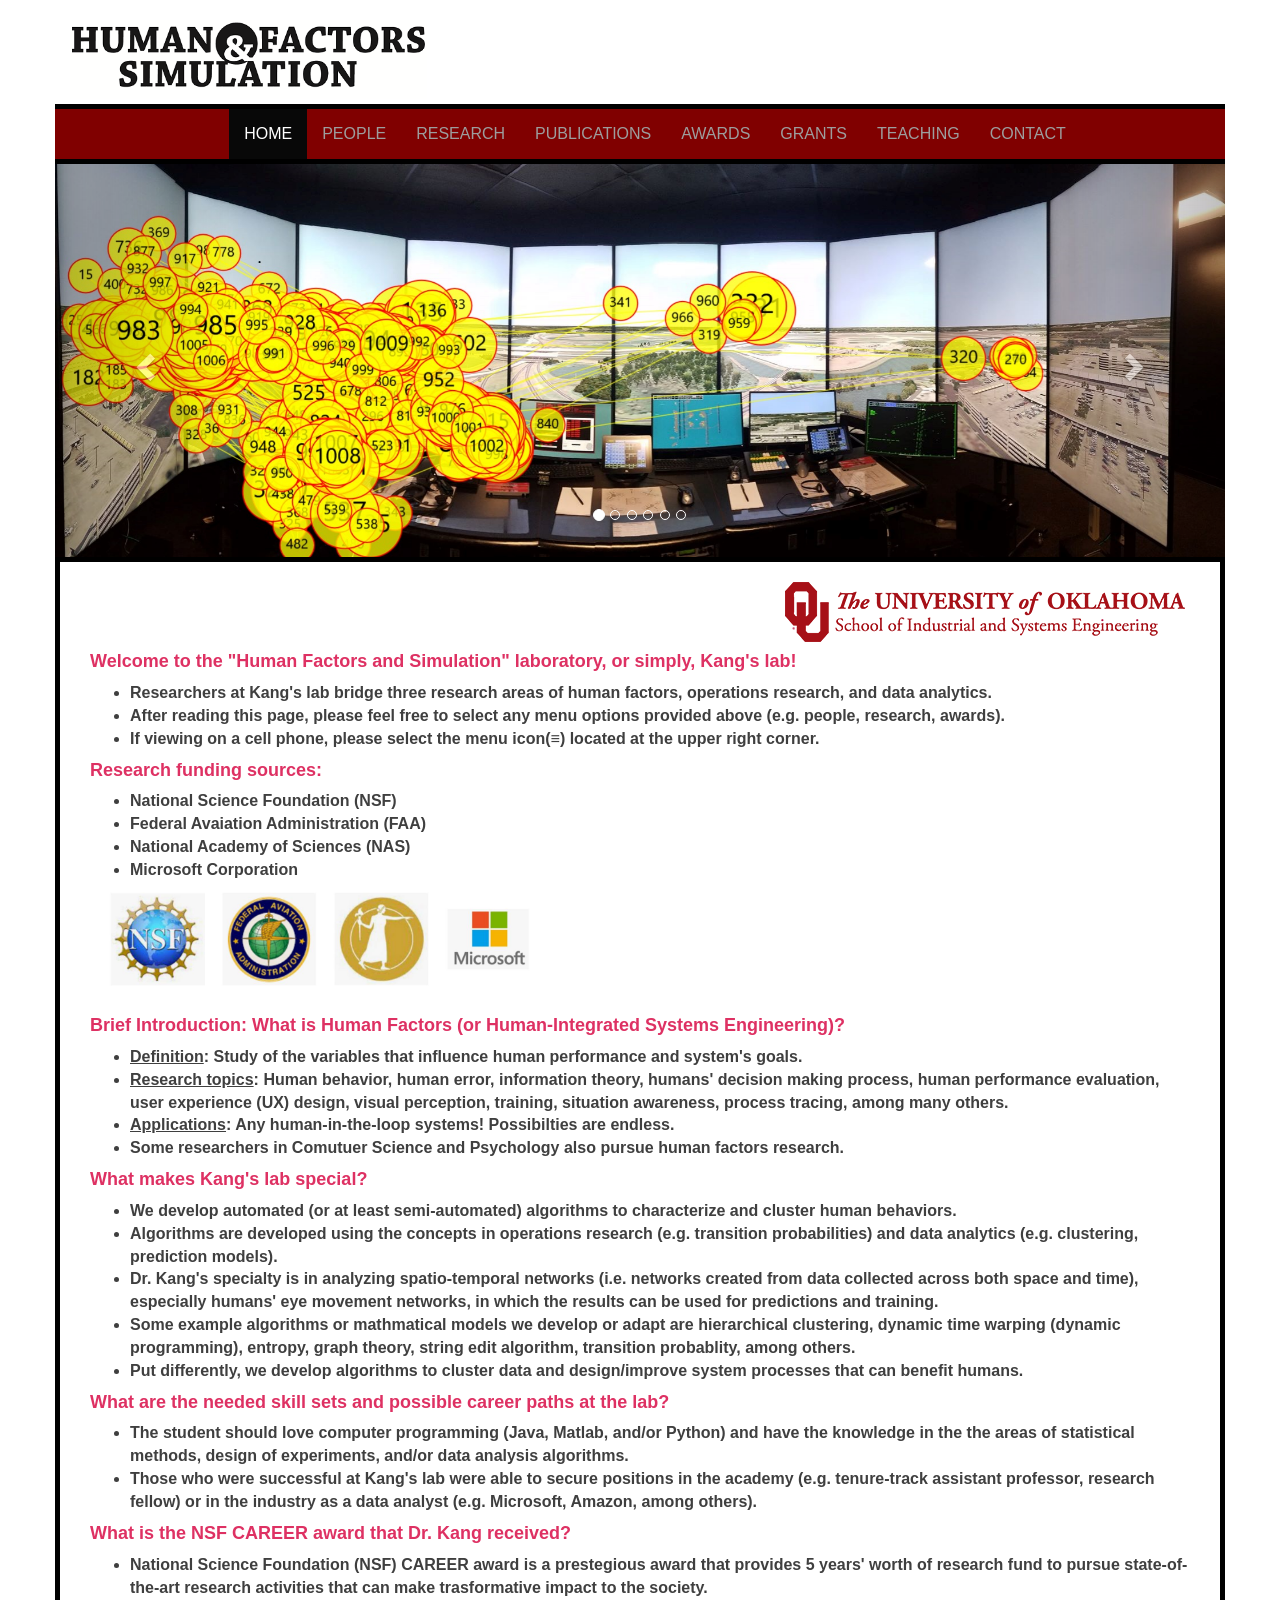
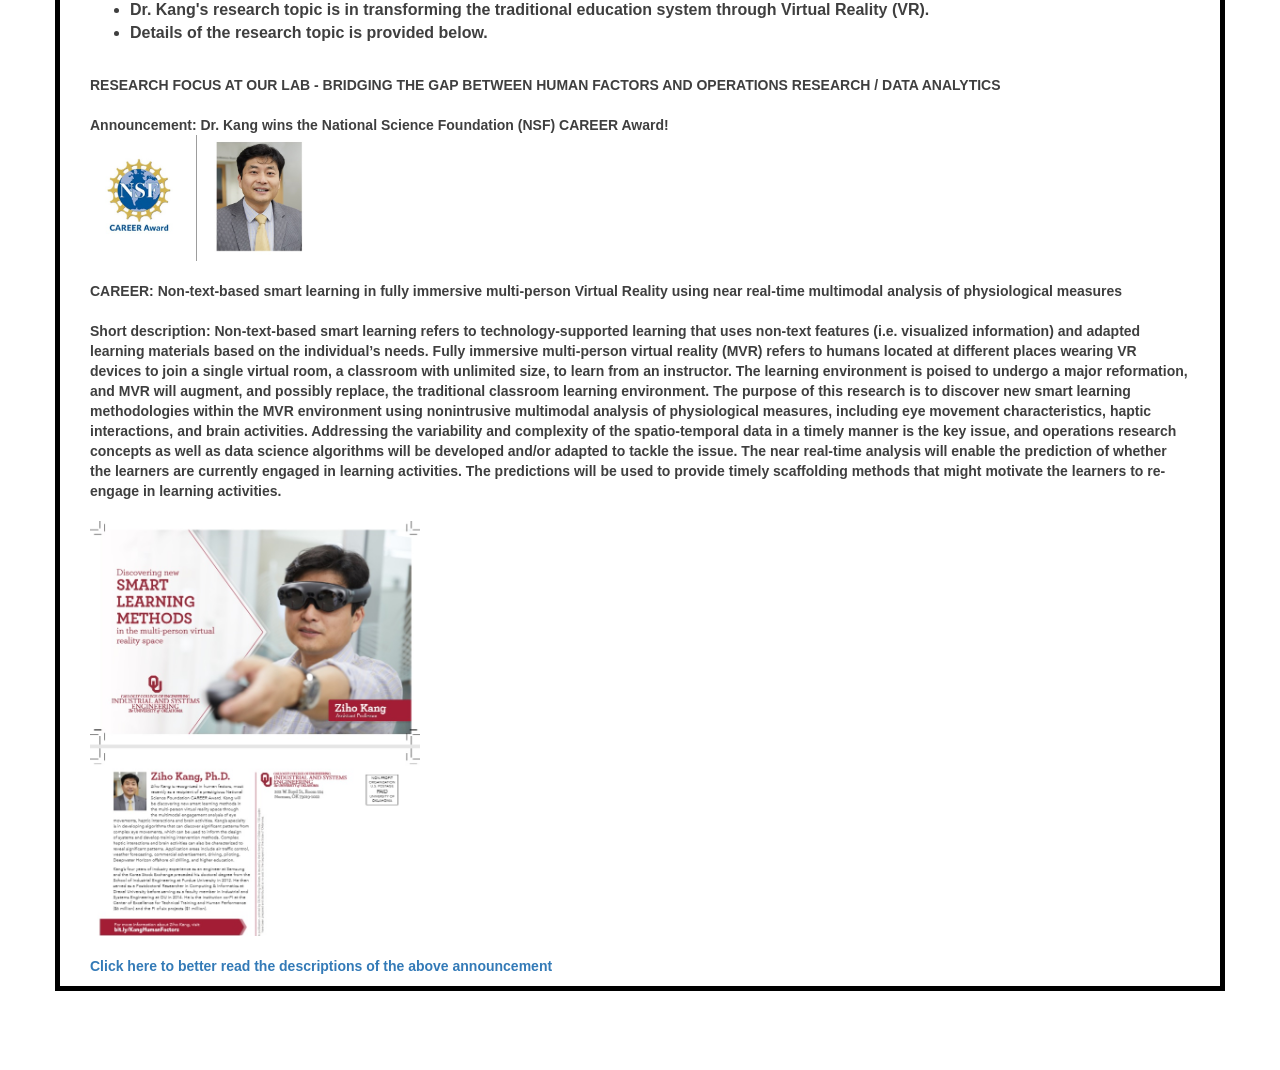
<file: index.html>
<!--  Human Factors and Simulation Lab
      Dr. Kang
      University of Oklahoma
      -->



<!DOCTYPE html>
<html lang="en">


  <head>
    <meta charset="utf-8">
    <meta http-equiv="cache-control" content="no-cache, must-revalidate, post-check=0, pre-check=0">
    <meta http-equiv="expires" content="Sat, 31 Oct 2023 00:00:00 GMT">
    <meta http-equiv="pragma" content="no-cache">
    <meta http-equiv="X-UA-Compatible" content="IE=edge">
    
    <meta name="viewport" content="width=device-width, initial-scale=1">
    <!-- <meta http-equiv="refresh" content="20"> -->
    <!-- The above 3 meta tags *must* come first in the head; any other head content must come *after* these tags -->
    <link rel="shortcut icon" href="images/ou_icon.gif"/>
    <title>Ziho Kang | Human Factors and Simulation Laboratory</title>

    <!-- Bootstrap -->
    <link href="css/bootstrap.min.css" rel="stylesheet">
    <link href="custom_css.css" rel="stylesheet">

  </head>
  

  <body>
  	<!-- Primary Body Container -->
    <div class="container">

    	<!-- Title -->
    	<div id="title" class="row">
    		<div  class="col-md-12">
	    								
					<img src="images/title.png" width="50%" height="50%" class="img-responsive">
					
    		</div>
    	</div> <!-- End Title -->

    	<!-- Nav Bar -->
    	<div class="row">
    		<nav class="navbar navbar-inverse">
		        <div id="nav_container" class="container-fluid">

		        	<div class="navbar-header">
				      <button type="button" class="navbar-toggle" data-toggle="collapse" data-target=".navbar-collapse">
				        <span class="icon-bar"></span>
				        <span class="icon-bar"></span>
				        <span class="icon-bar"></span> 
				      </button>
				    </div>

		            <div id="nav_bar" class="collapse navbar-collapse" aria-expanded="false" style="height: 1px;">
		              <ul id="tabs" class="nav navbar-nav nav-center">
		                <li class="active"><a href="home.html">HOME</a></li>
		                <li><a href="people.html">PEOPLE</a></li>
		                <li><a href="research.html">RESEARCH</a></li>
		                <li><a href="publications.html">PUBLICATIONS</a></li>
		                <li><a href="awards.html">AWARDS</a></li>
		                <li><a href="grants.html">GRANTS</a></li>
		                <li><a href="teaching.html">TEACHING</a></li>
		                <li><a href="contact.html">CONTACT</a></li>
		              </ul>
		            </div>
		        </div> 
	        </nav> 
    	</div> <!-- End Nav Bar -->
    	
    	<!-- Carousel -->
    	<div id="carousel_container" class="row">
    		<div id="carousel-example-generic" class="carousel slide" data-ride="carousel">
			  
			  <!-- Indicators -->
			  <!-- Buttons for carousel -->
			  <ol class="carousel-indicators">
			    <li data-target="#carousel-example-generic" data-slide-to="0" class="active"></li>
			    <li data-target="#carousel-example-generic" data-slide-to="1"></li>
			    <li data-target="#carousel-example-generic" data-slide-to="2"></li>
			    <li data-target="#carousel-example-generic" data-slide-to="3"></li>
				<li data-target="#carousel-example-generic" data-slide-to="4"></li>
			    <li data-target="#carousel-example-generic" data-slide-to="5"></li>
			  </ol>

			  <!-- Images in carousel -->
			  <!-- Wrapper for slides -->
			  <div class="carousel-inner" role="listbox">

			    <div class="item active">
			      <img src="images/home/carousel/scanpathtower.jpg" class="img">
			      <div class="carousel-caption">
			       <!-- Text for image -->
			      </div>
			    </div>				
				
				<div class="item">
			      <img src="images/home/carousel/scanpath.jpg" class="img">
			      <div class="carousel-caption">
			       <!-- Text for image -->
			      </div>
			    </div>
								
				<div class="item">
			      <img src="images/home/carousel/carson.jpg" class="img">
			      <div class="carousel-caption">
			       <!-- Text for image -->
			      </div>
			    </div>

			    <div class="item">
			      <img src="images/home/carousel/kangHFES2015.jpg" class="img">
			      <div class="carousel-caption"> 
			        <!-- Text for image -->
			      </div>
			    </div>

			    <div class="item">
			      <img src="images/home/carousel/scanpath.jpg" class="img">
			      <div class="carousel-caption"> 
			        <!-- Text for image -->
			      </div>
			    </div>

			    <div class="item">
			      <img src="images/home/carousel/eye tracker.jpg" class="img">
			      <div class="carousel-caption"> 
			        <!-- Text for image -->
			      </div>
			    </div>
			  </div>

			  <!-- Controls -->
			  <a class="left carousel-control" href="#carousel-example-generic" role="button" data-slide="prev">
			    <span class="glyphicon glyphicon-chevron-left" aria-hidden="true"></span>
			    <span class="sr-only">Previous</span>
			  </a>
			  <a class="right carousel-control" href="#carousel-example-generic" role="button" data-slide="next">
			    <span class="glyphicon glyphicon-chevron-right" aria-hidden="true"></span>
			    <span class="sr-only">Next</span>
			  </a>
			</div>
    	</div> <!-- End Carousel -->


    	<!-- Home Body -->
    	<div id="home_body" class="row">
    		
    		<!-- Banner -->
	    	<div id="banner_container" class="row">
	    	
    			<div id="ou_logo" class="col-xs-5">
    				<img id="ou_logo_home" src="images/ou_logo.png" class="img-responsive">
    			</div>
    			
	    	</div> <!-- End Banner -->

	    	<!-- Home Text -->
	    	<div class="row-center">
	    		<div id="home_text" class="col-md-12">
		    		<p> 
		    		<b>
		    		 <h4 style="color: #DE3163 ">  Welcome to the "Human Factors and Simulation" laboratory, or simply, Kang's lab! </h4>
					</b>
					<ul><b>
						<li>Researchers at Kang's lab bridge three research areas of human factors, operations research, and data analytics.</li>
                        <li>After reading this page, please feel free to select any menu options provided above (e.g. people, research, awards).</li>
                        <li>If viewing on a cell phone, please select the menu icon(≡) located at the upper right corner.</li>
                   
                    </ul>
					
					<h4> 
					 </h4>
					
					
					<h4 style="color: #DE3163 "><b>Research funding sources: </b></h4>
					  <ul><b>
                        <li>National Science Foundation (NSF) </li>
                        <li>Federal Avaiation Administration (FAA)</li>
                        <li>National Academy of Sciences (NAS) </li>
                        <li>Microsoft Corporation</li></b>
                    </ul>
					<img src="images/Funding.jpg" width="40%" height="40%" class="img-responsive"><br>
					
					<!--
					<h4 style="color: #DE3163 "><b>Students who have been/are successful at Kang's lab are working as:</b> </h4>
					  <ul><b>
                        <li>Assistant Professor at Jazan University, Saudi Arabia</li>
                        <li>Postdoctoral Research Fellow at Univerity of Nottingham, United Kindom</li>
                        <li>Human Factors Researcher at Microsoft Corporation, Redmomd, California</li>
                        <li>Summer intern at Amazon.com, Inc. </li>
						<li>Data Analysts working at various locations such as Dallas, New York, among others.</li></b>
					</ul>
					-->				
					
					<h4 style="color: #DE3163 "><b>Brief Introduction: What is Human Factors (or Human-Integrated Systems Engineering)?</b></h4>
					  <ul><b>
                        <li><u>Definition</u>: Study of the variables that influence human performance and system's goals.   </li>
                        <li><u>Research topics</u>: Human behavior, human error, information theory, humans' decision making process,
							human performance evaluation, user experience (UX) design, visual perception, training, situation awareness, process tracing, among many others. </li>
                        <li><u>Applications</u>: Any human-in-the-loop systems! Possibilties are endless.  </li>
						<li>Some researchers in Comutuer Science and Psychology also pursue human factors research. 
					  </ul>
					
		    		<h4 style="color: #DE3163 "><b>What makes Kang's lab special?</b></h4>
					  <ul><b>
                        <li>We develop automated (or at least semi-automated) algorithms to characterize and cluster human behaviors.</li>
                        <li>Algorithms are developed using the concepts in operations research (e.g. transition probabilities) and data analytics (e.g. clustering, prediction models).</li>
                        <li>Dr. Kang's specialty is in analyzing spatio-temporal networks (i.e. networks created from data collected across both space and time), 
						    especially humans' eye movement networks, in which the results can be used for predictions and training.
						<li>Some example algorithms or mathmatical models we develop or adapt are hierarchical clustering, dynamic time warping (dynamic programming),
							entropy, graph theory, string edit algorithm, transition probablity, among others. </li>
					    <li>Put differently, we develop algorithms to cluster data and design/improve system processes that can benefit humans.</li>
					   </ul> 
					
					<h4 style="color: #DE3163 "><b>What are the needed skill sets and possible career paths at the lab?</b></h4>
					  <ul><b>
                        <li>The student should love computer programming (Java, Matlab, and/or Python) and have the knowledge in the 
						the areas of statistical methods, design of experiments, and/or data analysis algorithms.</li>
                        <li>Those who were successful at Kang's lab were able to secure positions in the academy (e.g. tenure-track assistant professor, research fellow)
						or in the industry as a data analyst (e.g. Microsoft, Amazon, among others).</li></b>
                    </ul>
										
					<h4 style="color: #DE3163 "><b>What is the NSF CAREER award that Dr. Kang received?</b></h4>
					  <ul><b>
                        <li>National Science Foundation (NSF) CAREER award is a prestegious award that provides 5 years' worth of research fund to 
							pursue state-of-the-art research activities that can make trasformative impact to the society.</li>
                        <li>Dr. Kang's research topic is in transforming the traditional education system through Virtual Reality (VR).</li>
                        <li>Details of the research topic is provided below. </li>
                    </ul>
									
					
					
					<br>
					RESEARCH FOCUS AT OUR LAB - BRIDGING THE GAP BETWEEN HUMAN FACTORS AND OPERATIONS RESEARCH / DATA ANALYTICS
					<br><br>
					
					<!--
		    		Research conducted in our lab is focused on developing algorithms and methodologies to analyze complex 
					
					Consider the following simple example. Assume that a doctor is distracted and makes a mistake by cutting off an artery during a routine surgery. 
					If we are able to anaylze the doctor's eye movement patterns or hand movement patterns in real-time, we might be able to predict such as accident before it happens. 
					In the above case, the varialbles that we are studing are the possible distractors along with the resulting characteristics of the eye movements or hand movements, human performance can be the successes or failures of surgeries, and the 
					hospital system's goal can be providing safe and therapeutic environments for all patients, staff, and doctors. 
							
					
					<br>
					
		    		My overarching goal is to develop automated algorithms that can investigate how humans 
					
					individual and/or collective decision making processes 
					
					to increase performance, inform the design of systems, and develop training intervention methods. 
					Our goal is obtained through developing pattern analysis algorithms to analyze physiological measures, such as eye movements, haptic interactions, and brain activities.
					
					<br><br> 
					Key words: Human factors, human-computer interaction, cognitive engineering, human-systems engineering, pattern analysis, UX research, human-centered design. 
					<br><br>
					-->

		    		<b> Announcement: Dr. Kang wins the National Science Foundation (NSF) CAREER Award! </b>
		
		    		<br>
					
					
					
					<img src="images/people/NSFZK.jpg" width="20%" height="30%" class="img-responsive"><br>
                    <b>
					CAREER: Non-text-based smart learning in fully immersive multi-person Virtual Reality using near real-time multimodal analysis of physiological measures
</b>
<BR><BR>
Short description:

Non-text-based smart learning refers to technology-supported learning that uses non-text features 
(i.e. visualized information) and adapted learning materials based on the individual’s needs. 
Fully immersive multi-person virtual reality (MVR) refers to humans located at different places 
wearing VR devices to join a single virtual room, a classroom with unlimited size, to learn from an instructor. 
The learning environment is poised to undergo a major reformation, and MVR will augment, and possibly replace, 
the traditional classroom learning environment. The purpose of this research is to discover new smart learning 
methodologies within the MVR environment using nonintrusive multimodal analysis of physiological measures, 
including eye movement characteristics, haptic interactions, and brain activities. Addressing the variability 
and complexity of the spatio-temporal data in a timely manner is the key issue, and operations research concepts as well as 
data science algorithms will be developed and/or adapted to tackle the issue. The near real-time analysis will enable the prediction of 
whether the learners are currently engaged in learning activities. The predictions 
will be used to provide timely scaffolding methods that might motivate the learners to re-engage in learning activities. 
					
					<BR><BR>
					
					
					
					
					<img src="images/people/Announcement.jpg" width="30%" height="40%" class="img-responsive"><br>
					<a href="images/people/zihokangpostcard.pdf">Click here to better read the descriptions of the above announcement</a>
                    <b>
					
                    
                    <br>
					
					
		    		</p>
		    	</div>



	    	</div> <!-- End Home Text -->
    	
    	</div> <!-- End Home Body -->

    	<!-- Bottom Space -->
        <div id="bottom_space" class="row">
            <p><br><br><br></p>
        </div> <!-- End Bottom Space -->

    </div>



    <!-- jQuery (necessary for Bootstrap's JavaScript plugins) -->
    <script src="https://ajax.googleapis.com/ajax/libs/jquery/1.11.3/jquery.min.js"></script>
    <!-- Include all compiled plugins (below), or include individual files as needed -->
    <script src="js/bootstrap.min.js"></script>

    

<!--
<script type="text/javascript">
   if(window.location.href.substr(-2) !== "?r") {
      window.location = window.location.href + "?r";
    }
</script>
-->

  </body>



</html>
</file>
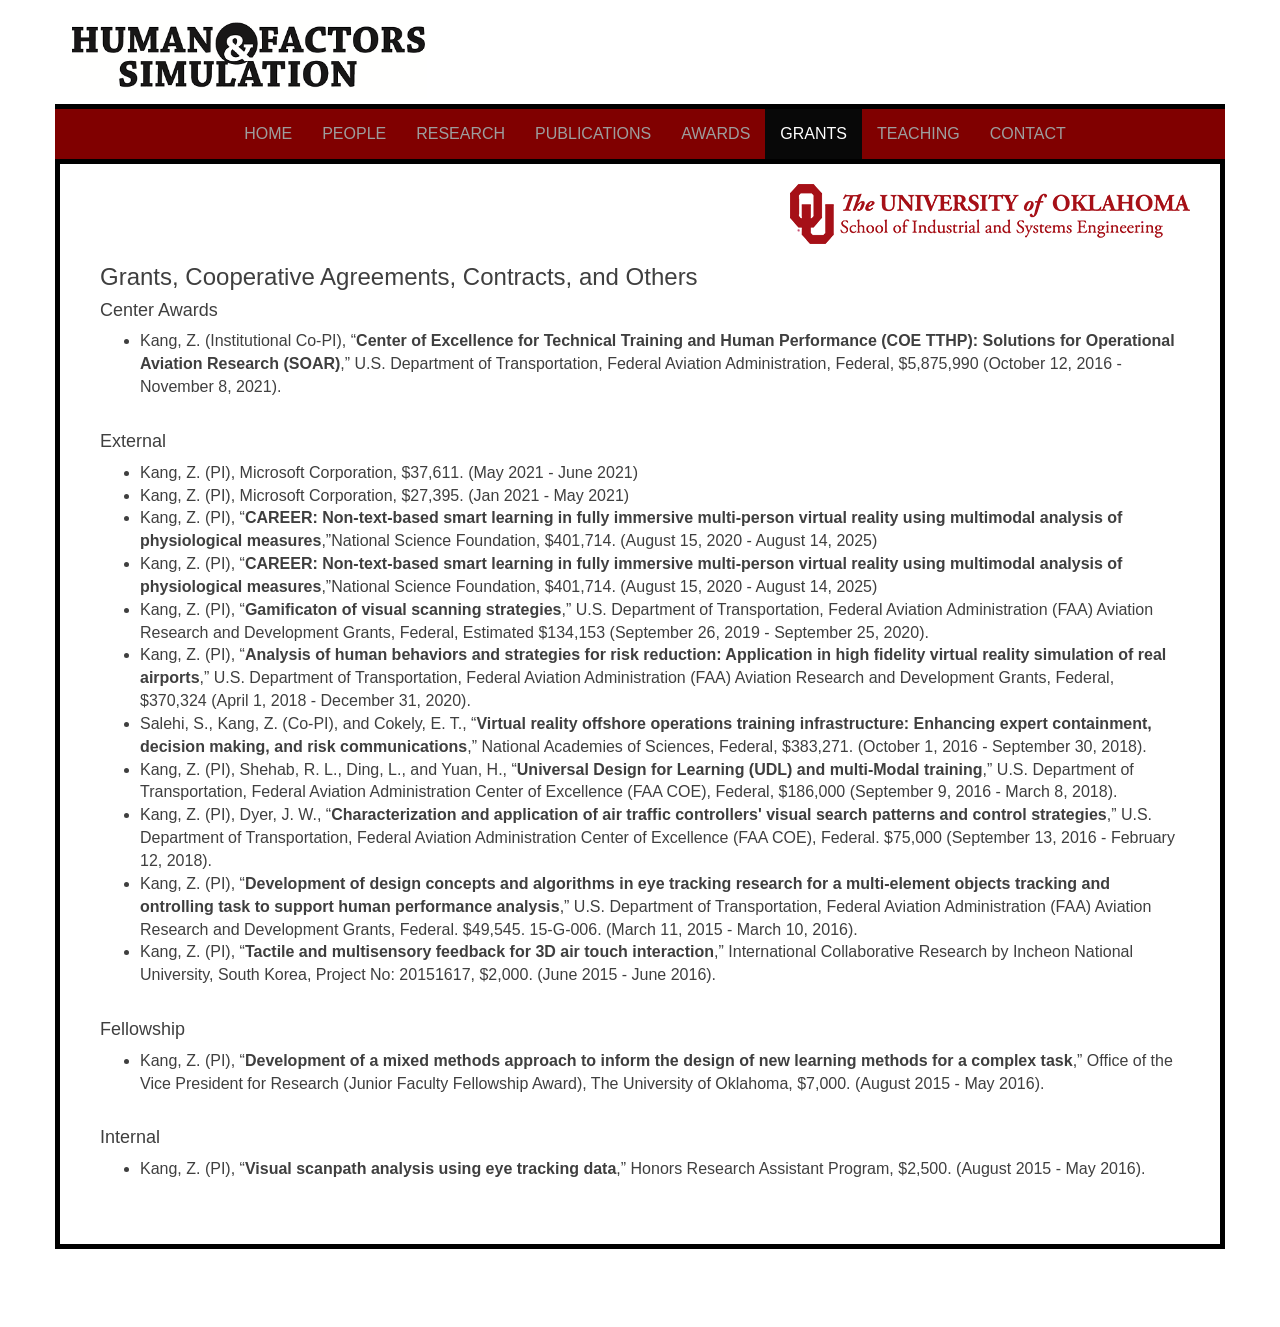
<file: grants.html>
<!--  Tab 4: Publications -->



<!DOCTYPE html>
<html lang="en">


  <head>
    <meta charset="utf-8">
    <meta http-equiv="cache-control" content="no-cache, must-revalidate, post-check=0, pre-check=0">
    <meta http-equiv="expires" content="Sat, 31 Oct 2023 00:00:00 GMT">
    <meta http-equiv="pragma" content="no-cache">
    <meta http-equiv="X-UA-Compatible" content="IE=edge">
    <meta name="viewport" content="width=device-width, initial-scale=1">
    <!-- The above 3 meta tags *must* come first in the head; any other head content must come *after* these tags -->
    <link rel="shortcut icon" href="images/ou_icon.gif"/>
    <title>Ziho Kang | Laboratory</title>

    <!-- Bootstrap -->
    <link href="css/bootstrap.min.css" rel="stylesheet">
    <link href="custom_css.css" rel="stylesheet">

    <!-- HTML5 shim and Respond.js for IE8 support of HTML5 elements and media queries -->
    <!-- WARNING: Respond.js doesn't work if you view the page via file:// -->
    <!--[if lt IE 9]>
      <script src="https://oss.maxcdn.com/html5shiv/3.7.2/html5shiv.min.js"></script>
      <script src="https://oss.maxcdn.com/respond/1.4.2/respond.min.js"></script>
    <![endif]-->
  </head>
  

  <body>
  	<!-- Primary Body Container -->
    <div class="container">


    	<!-- Title -->
        <div id="title" class="row">
            <div  class="col-md-12">
                
					<img src="images/title.png" width="50%" height="50%" class="img-responsive">
					
            </div>
        </div> <!-- End Title -->


        <!-- Nav Bar -->
        <div class="row">
            <nav class="navbar navbar-inverse">
                <div id="nav_container" class="container-fluid">

                    <div class="navbar-header">
                      <button type="button" class="navbar-toggle" data-toggle="collapse" data-target=".navbar-collapse">
                        <span class="icon-bar"></span>
                        <span class="icon-bar"></span>
                        <span class="icon-bar"></span> 
                      </button>
                    </div>

                    <div id="nav_bar" class="collapse navbar-collapse" aria-expanded="false" style="height: 1px;">
                      <ul id="tabs" class="nav navbar-nav nav-center">
                        <li><a href="home.html">HOME</a></li>
                        <li><a href="people.html">PEOPLE</a></li>
                        <li><a href="research.html">RESEARCH</a></li>
                        
                        <li><a href="publications.html">PUBLICATIONS</a></li>
                        <li><a href="awards.html">AWARDS</a></li>
                        <li class="active"><a href="grants.html">GRANTS</a></li>
                        
                        <li><a href="teaching.html">TEACHING</a></li>
                        <li><a href="contact.html">CONTACT</a></li>
                      </ul>
                    </div>
                </div> 
            </nav> 
        </div> <!-- End Nav Bar -->


    	<!-- Research Body -->
    	<div id="research_body" class="row">

            <!-- Banner -->
            <div id="banner_container" class="row">
                <div id="ou_logo" class="row">
                    <img src="images/ou_logo.png" class="img-responsive">
                </div>
            </div> <!-- End Banner -->

            <!-- Research Text -->
            <div id="research_text" class="col-md-12">
                <h3>Grants, Cooperative Agreements, Contracts, and Others</h3>
                


                 <h4>Center Awards</h4>
                <ul>

                    <li>Kang, Z. (Institutional Co-PI), “<b>Center of Excellence for Technical Training and
                    Human Performance (COE TTHP): Solutions for Operational Aviation Research (SOAR)</b>,” U.S. Department of Transportation, Federal Aviation Administration, Federal, $5,875,990 (October 12, 2016 - November 8, 2021).</li>

                    <br>
                </ul>

                <h4>External</h4>
                <ul>
					<li>Kang, Z. (PI), Microsoft Corporation, $37,611. (May 2021 - June 2021)</li>
					
                    <li>Kang, Z. (PI), Microsoft Corporation, $27,395. (Jan 2021 - May 2021)</li>
					
					
					<li>Kang, Z. (PI), “<b>CAREER: Non-text-based smart learning in fully immersive multi-person virtual reality using multimodal analysis of physiological measures</b>,”National Science Foundation, $401,714. (August 15, 2020 - August 14, 2025)</li>
                    
					
					<li>Kang, Z. (PI), “<b>CAREER: Non-text-based smart learning in fully immersive multi-person virtual reality using multimodal analysis of physiological measures</b>,”National Science Foundation, $401,714. (August 15, 2020 - August 14, 2025)</li>
                    
					<li>Kang, Z. (PI), “<b>Gamificaton of visual scanning strategies</b>,” U.S. Department of Transportation, Federal Aviation Administration (FAA) Aviation Research and Development Grants, Federal, Estimated $134,153 (September 26, 2019 - September 25, 2020).</li>

                    <li>Kang, Z. (PI), “<b>Analysis of human behaviors and strategies for risk reduction: Application in high fidelity virtual reality simulation of real airports</b>,” U.S. Department of Transportation, Federal Aviation Administration (FAA) Aviation Research and Development Grants, Federal, $370,324 (April 1, 2018 - December 31, 2020).</li>

                    <li>Salehi, S., Kang, Z. (Co-PI), and Cokely, E. T., “<b>Virtual reality offshore operations training infrastructure:  Enhancing expert containment, decision making, and risk communications</b>,” National Academies of Sciences, Federal, $383,271. (October 1, 2016 - September 30, 2018).</li>

                    <li>Kang, Z. (PI), Shehab, R. L., Ding, L., and Yuan, H., “<b>Universal Design for Learning (UDL) and multi-Modal training</b>,” U.S. Department of Transportation, Federal Aviation Administration Center of Excellence (FAA COE), Federal, $186,000 (September 9, 2016 - March 8, 2018). </li>

                    <li>Kang, Z. (PI), Dyer, J. W., “<b>Characterization and application of air traffic controllers' visual search patterns and control strategies</b>,” U.S. Department of Transportation, Federal Aviation Administration Center of Excellence (FAA COE), Federal. $75,000 (September 13, 2016 - February 12, 2018). </li>

                    <li>Kang, Z. (PI), “<b>Development of design concepts and algorithms in eye tracking research for a multi-element objects tracking and ontrolling task to support human performance analysis</b>,” U.S. Department of Transportation, Federal Aviation Administration (FAA) Aviation Research and Development Grants, Federal. $49,545. 15-G-006. (March 11, 2015 - March 10, 2016).</li>

                    <li>Kang, Z. (PI), “<b>Tactile and multisensory feedback for 3D air touch interaction</b>,” International Collaborative Research by Incheon National University, South Korea, Project No: 20151617, $2,000. (June 2015 - June 2016).</li>

                    <br>
                </ul>

                <h4>Fellowship</h4>

                 <ul>

                    <li>Kang, Z. (PI), “<b>Development of a mixed methods approach to inform the design of new learning methods for a complex task</b>,” Office of the Vice President for Research (Junior Faculty Fellowship Award), The University of Oklahoma, $7,000. (August 2015 - May 2016).</li>

                    <br>
                </ul>

                <h4>Internal</h4>

                 <ul>

                    <li>Kang, Z. (PI), “<b>Visual scanpath analysis using eye tracking data</b>,” Honors Research Assistant Program, $2,500. (August 2015 - May 2016).</li>

                    <br>
                </ul>

                
               
            </div> <!-- End Research Text -->
    	</div> <!-- End Research Body -->

        <!-- Bottom Space -->
        <div id="bottom_space" class="row">
            <p><br><br><br></p>
        </div> <!-- End Bottom Space -->

    </div>

    <!-- jQuery (necessary for Bootstrap's JavaScript plugins) -->
    <script src="https://ajax.googleapis.com/ajax/libs/jquery/1.11.3/jquery.min.js"></script>
    <!-- Include all compiled plugins (below), or include individual files as needed -->
    <script src="js/bootstrap.min.js"></script>
    <!--<script type="text/javascript" src="jqeyes-1.0.js"></script> -->

<!--
<script type="text/javascript">
   if(window.location.href.substr(-2) !== "?r") {
      window.location = window.location.href + "?r";
    }
</script>
-->
    
  </body>


</html>
</file>
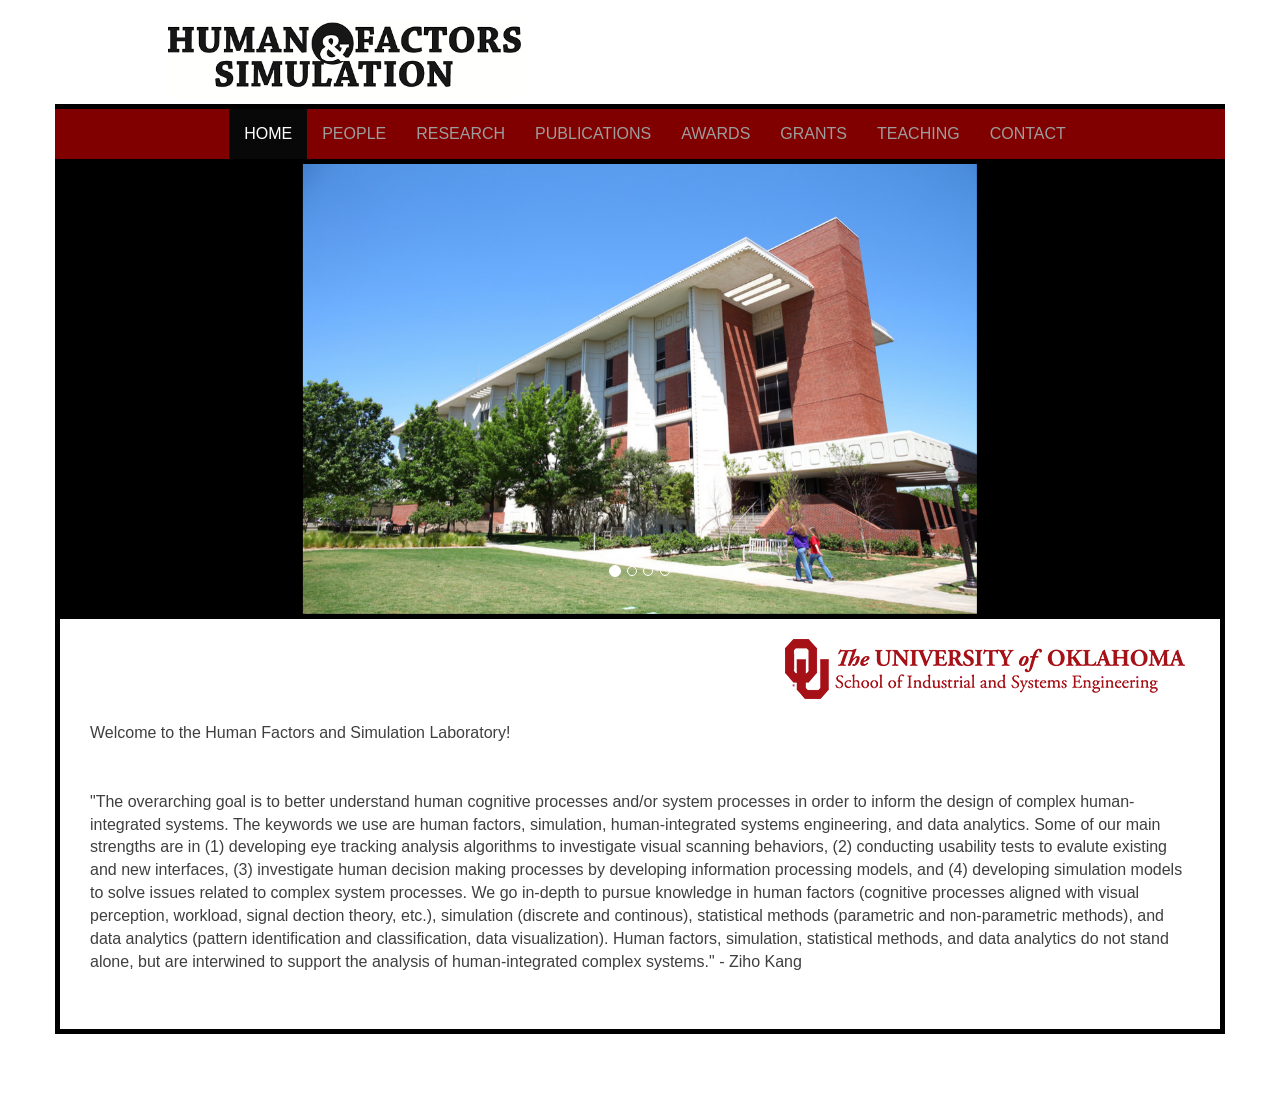
<file: home2.html>
<!DOCTYPE html>
<html lang="en">
<head><meta http-equiv="Content-Type" content="text/html; charset=us-ascii"><meta http-equiv="cache-control" content="no-cache, must-revalidate, post-check=0, pre-check=0"><meta http-equiv="expires" content="Sat, 31 Oct 2030 00:00:00 GMT"><meta http-equiv="pragma" content="no-cache"><meta http-equiv="X-UA-Compatible" content="IE=edge"><meta name="viewport" content="width=device-width, initial-scale=1"><meta http-equiv="refresh" content="10"><!-- The above 3 meta tags *must* come first in the head; any other head content must come *after* these tags -->
	<link href="images/ou_icon.gif" rel="shortcut icon" />
	<title>Ziho Kang | Human Factors and Simulation Laboratory</title>
	<!-- Bootstrap -->
	<link href="css/bootstrap.min.css" rel="stylesheet" />
	<link href="custom_css.css" rel="stylesheet" /><!-- HTML5 shim and Respond.js for IE8 support of HTML5 elements and media queries --><!-- WARNING: Respond.js doesn't work if you view the page via file:// --><!--[if lt IE 9]>
      <script src="https://oss.maxcdn.com/html5shiv/3.7.2/html5shiv.min.js"></script>
      <script src="https://oss.maxcdn.com/respond/1.4.2/respond.min.js"></script>
    <![endif]-->
</head>
<body><!-- Primary Body Container -->
<div class="container"><!-- Title -->
<div class="row" id="title">
<div class="col-md-12"><img class="img-responsive" id="title_img" src="images/title.png" /></div>
</div>
<!-- End Title --><!-- Nav Bar -->

<div class="row">
<nav class="navbar navbar-inverse">
<div class="container-fluid" id="nav_container">
<div class="navbar-header"><button class="navbar-toggle" data-target=".navbar-collapse" data-toggle="collapse" type="button"></button></div>

<div aria-expanded="false" class="collapse navbar-collapse" id="nav_bar" style="height: 1px;">
<ul class="nav navbar-nav nav-center" id="tabs">
	<li class="active"><a href="home.html">HOME</a></li>
	<li><a href="people.html">PEOPLE</a></li>
	<li><a href="research.html">RESEARCH</a></li>
	<li><a href="publications.html">PUBLICATIONS</a></li>
	<li><a href="awards.html">AWARDS</a></li>
	<li><a href="grants.html">GRANTS</a></li>
	<li><a href="teaching.html">TEACHING</a></li>
	<li><a href="contact.html">CONTACT</a></li>
</ul>
</div>
</div>
</nav>
</div>
<!-- End Nav Bar --><!-- Custome Nav Bar (tabs do not collapse) --><!--
        <div id="nav_container" class="row">
            <div id="nav_bar" class="collapse navbar-collapse" aria-expanded="false" style="height: 1px;">
              <ul id="tabs" class="nav navbar-nav nav-center">
                <li class="active"><a href="home.html">HOME</a></li>
                <li><a href="people.html">PEOPLE</a></li>
                <li><a href="research.html">RESEARCH</a></li>
                <li><a href="teaching.html">TEACHING</a></li>
                <li><a href="contact.html">CONTACT</a></li>
              </ul>
            </div>
        </div> --><!-- End Nav Bar --><!-- Carousel -->

<div class="row" id="carousel_container">
<div class="carousel slide" data-ride="carousel" id="carousel-example-generic"><!-- Indicators --><!-- Buttons for carousel -->
<ol class="carousel-indicators">
	<li class="active" data-slide-to="0" data-target="#carousel-example-generic"></li>
	<li data-slide-to="1" data-target="#carousel-example-generic"></li>
	<li data-slide-to="2" data-target="#carousel-example-generic"></li>
	<li data-slide-to="3" data-target="#carousel-example-generic"></li>
</ol>
<!-- Images in carousel --><!-- Wrapper for slides -->

<div class="carousel-inner" role="listbox">
<div class="item active"><img class="img" src="images/home/carousel/carson.jpg" />
<div class="carousel-caption"><!-- Text for image --></div>
</div>

<div class="item"><img class="img" src="images/home/carousel/kangHFES2015.jpg" />
<div class="carousel-caption"><!-- Text for image --></div>
</div>

<div class="item"><img class="img" src="images/home/carousel/scanpath.jpg" />
<div class="carousel-caption"><!-- Text for image --></div>
</div>

<div class="item"><img class="img" src="images/home/carousel/eye tracker.jpg" />
<div class="carousel-caption"><!-- Text for image --></div>
</div>
</div>
<!-- Controls --><a class="left carousel-control" data-slide="prev" href="#carousel-example-generic" role="button"><span class="sr-only">Previous</span> </a> <a class="right carousel-control" data-slide="next" href="#carousel-example-generic" role="button"> <span class="sr-only">Next</span> </a></div>
</div>
<!-- End Carousel --><!-- Home Body -->

<div class="row" id="home_body"><!-- Banner -->
<div class="row" id="banner_container"><!-- Dynamic Eyes --><!-- Reference: http://jsfiddle.net/78ktpaqv/11/ -->
<div class="eyes" id="ellipse">
<div class="left_eye">
<div class="pupil"></div>
</div>

<div class="right_eye">
<div class="pupil"></div>
</div>
</div>

<div class="col-xs-5" id="ou_logo"><img class="img-responsive" id="ou_logo_home" src="images/ou_logo.png" /></div>
</div>
<!-- End Banner --><!-- Home Text -->

<div class="row-center">
<div class="col-md-12" id="home_text">
<p><br />
Welcome to the Human Factors and Simulation Laboratory!<br />
<br />
<br />
&quot;The overarching goal is to better understand human cognitive processes and/or system processes in order to inform the design of complex human-integrated systems. The keywords we use are human factors, simulation, human-integrated systems engineering, and data analytics. Some of our main strengths are in (1) developing eye tracking analysis algorithms to investigate visual scanning behaviors, (2) conducting usability tests to evalute existing and new interfaces, (3) investigate human decision making processes by developing information processing models, and (4) developing simulation models to solve issues related to complex system processes. We go in-depth to pursue knowledge in human factors (cognitive processes aligned with visual perception, workload, signal dection theory, etc.), simulation (discrete and continous), statistical methods (parametric and non-parametric methods), and data analytics (pattern identification and classification, data visualization). Human factors, simulation, statistical methods, and data analytics do not stand alone, but are interwined to support the analysis of human-integrated complex systems.&quot; - Ziho Kang<br />
<br />
&nbsp;</p>
</div>
</div>
<!-- End Home Text --></div>
<!-- End Home Body --><!-- Bottom Space -->

<div class="row" id="bottom_space">
<p><br />
<br />
&nbsp;</p>
</div>
<!-- End Bottom Space --></div>
<!-- jQuery (necessary for Bootstrap's JavaScript plugins) --><script src="https://ajax.googleapis.com/ajax/libs/jquery/1.11.3/jquery.min.js"></script><!-- Include all compiled plugins (below), or include individual files as needed --><script src="js/bootstrap.min.js"></script><script type="text/javascript" href="https://raw.githubusercontent.com/jfmdev/jqEye/master/Source/jqeye.js">
      jQuery(document).ready(function() {
        jQuery("#ellipse div.pupil").jqEye({shape: "ellipse", width:34, height:14});
      });

      // jqEye plugin's definition
      /*! jqEyes v1.02 | (c) 2014 Jose F. Maldonado | http://www.gnu.org/licenses/lgpl-3.0.txt */
      !function(t){t.fn.jqEye=function(i){function e(t,i,e,h){var a={x:t,y:i};return t>e/2&&(a.x=e/2),-e/2>t&&(a.x=-e/2),i>h/2&&(a.y=h/2),-h/2>i&&(a.y=-h/2),a}function h(t,i,e){var h={x:t,y:i};if(t*t+i*i>e*e)if(0!==t){var a=i/t;h.x=Math.sqrt(e*e/(a*a+1)),h.x=t>0?h.x:-h.x,h.y=Math.abs(a*h.x),h.y=i>0?h.y:-h.y}else h.y=i>0?e:-e;return h}function a(t,i,e,h){var a={x:t,y:i};if(t*t/(e*e)+i*i/(h*h)>1)if(0!==t){var s=i/t;a.x=Math.sqrt(1/(1/(e*e)+s*s/(h*h))),a.x=t>0?a.x:-a.x,a.y=Math.abs(s*a.x),a.y=i>0?a.y:-a.y}else a.y=i>0?h:-h;return a}function s(t,i,a,s,r){var n={x:t,y:i},f=a/2-r,o=s/2-r;if(Math.abs(t)>f&&Math.abs(i)>o){var y=h(Math.abs(t)-f,Math.abs(i)-o,r);n.x=t>0?y.x+f:-(y.x+f),n.y=i>0?y.y+o:-(y.y+o)}else n=e(t,i,a,s);return n}var r=t.extend({shape:"circle",radius:20,width:40,height:40},i);return this.each(function(){var i=t(this),n=t(this).position().left+t(this).width()/2,f=t(this).position().top+t(this).height()/2,o=t(this).offset().left+t(this).width()/2,y=t(this).offset().top+t(this).height()/2;t(document).mousemove(function(x){var c=x.clientX,u=x.clientY,l=c-o+t(window).scrollLeft(),d=u-y+t(window).scrollTop();if("rectangle"===r.shape){var v=e(l,d,r.width,r.height);l=v.x,d=v.y}if("circle"===r.shape){var p=h(l,d,r.radius);l=p.x,d=p.y}if("ellipse"===r.shape){var w=a(l,d,r.width/2,r.height/2);l=w.x,d=w.y}if("rounded rectangle"===r.shape){var g=s(l,d,r.width,r.height,r.radius);l=g.x,d=g.y}l=l+n-i.width()/2,d=d+f-i.height()/2,i.css({left:l,top:d})})})}}(jQuery);
    </script>
    
    <script type="text/javascript">
     if(window.location.href.substr(-2) !== "?r") {
         window.location = window.location.href + "?r";
    }
</script>
    
    </body>
</html>
</file>
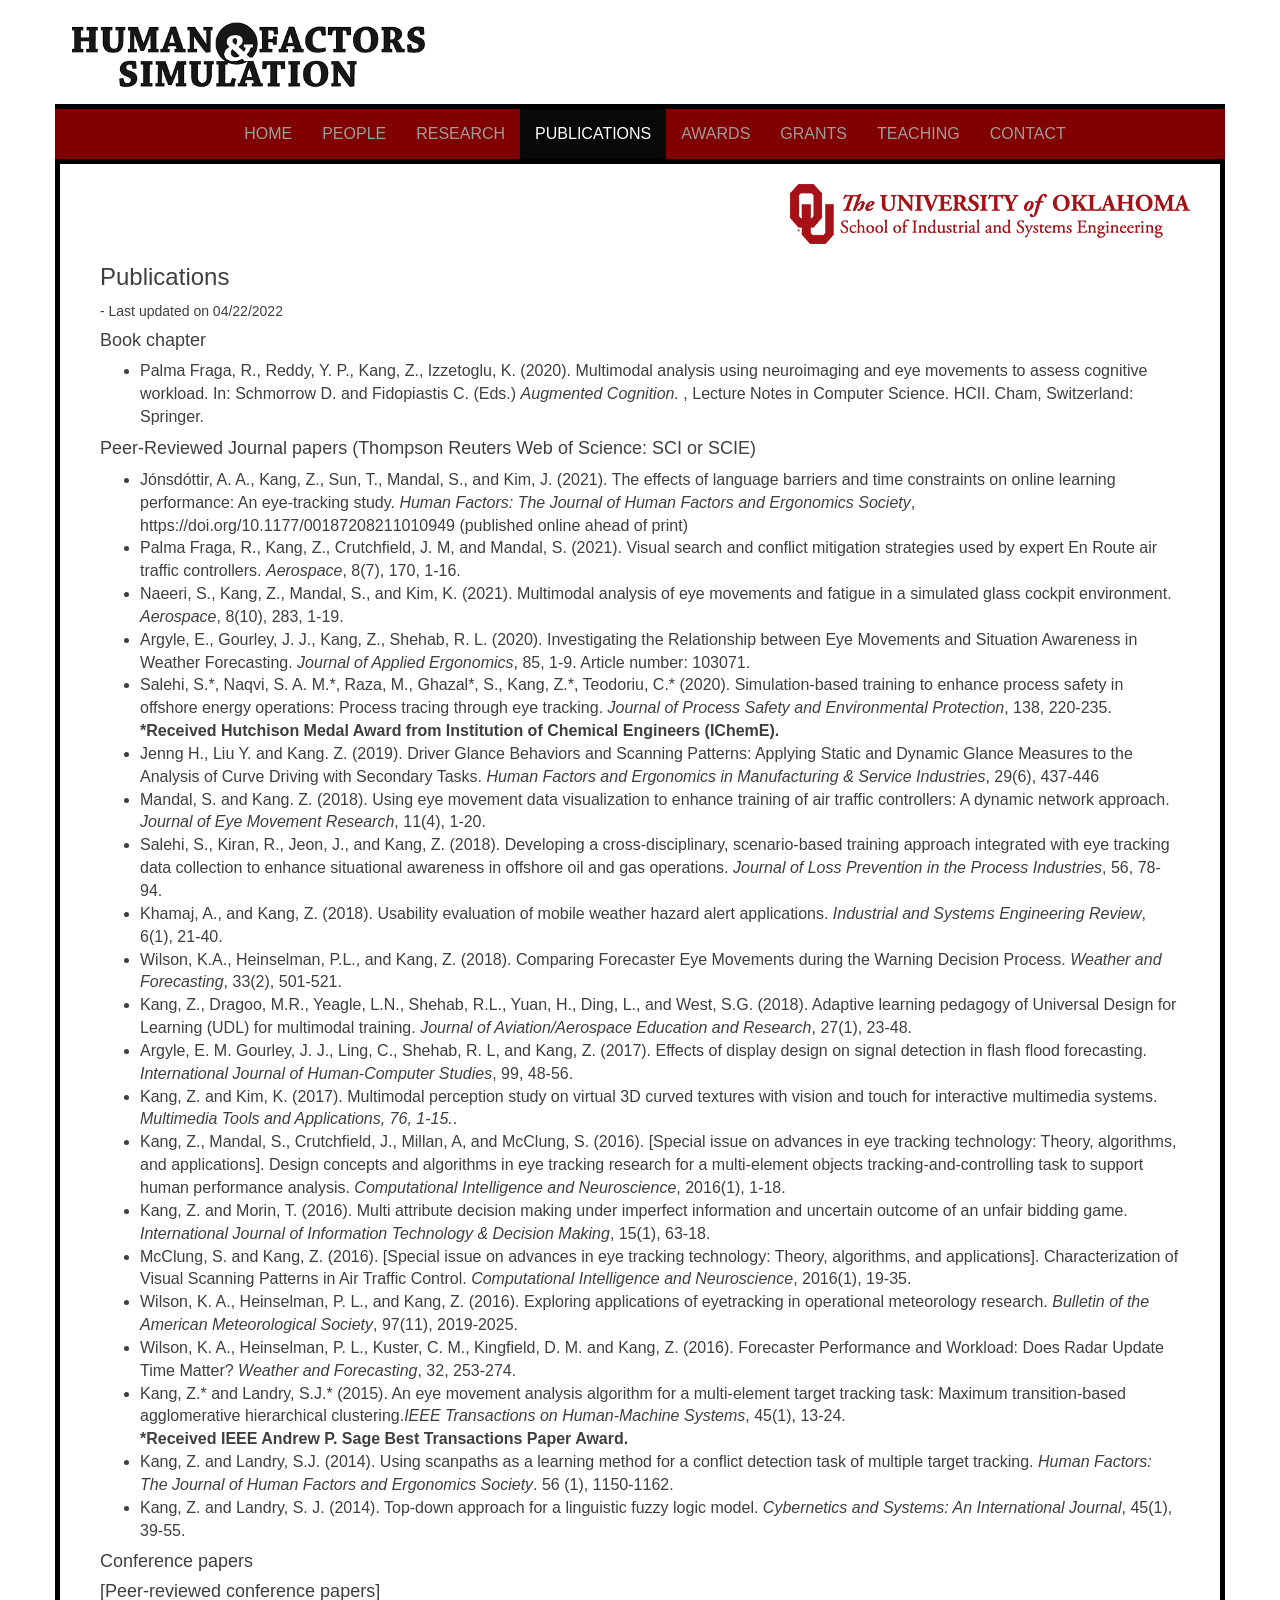
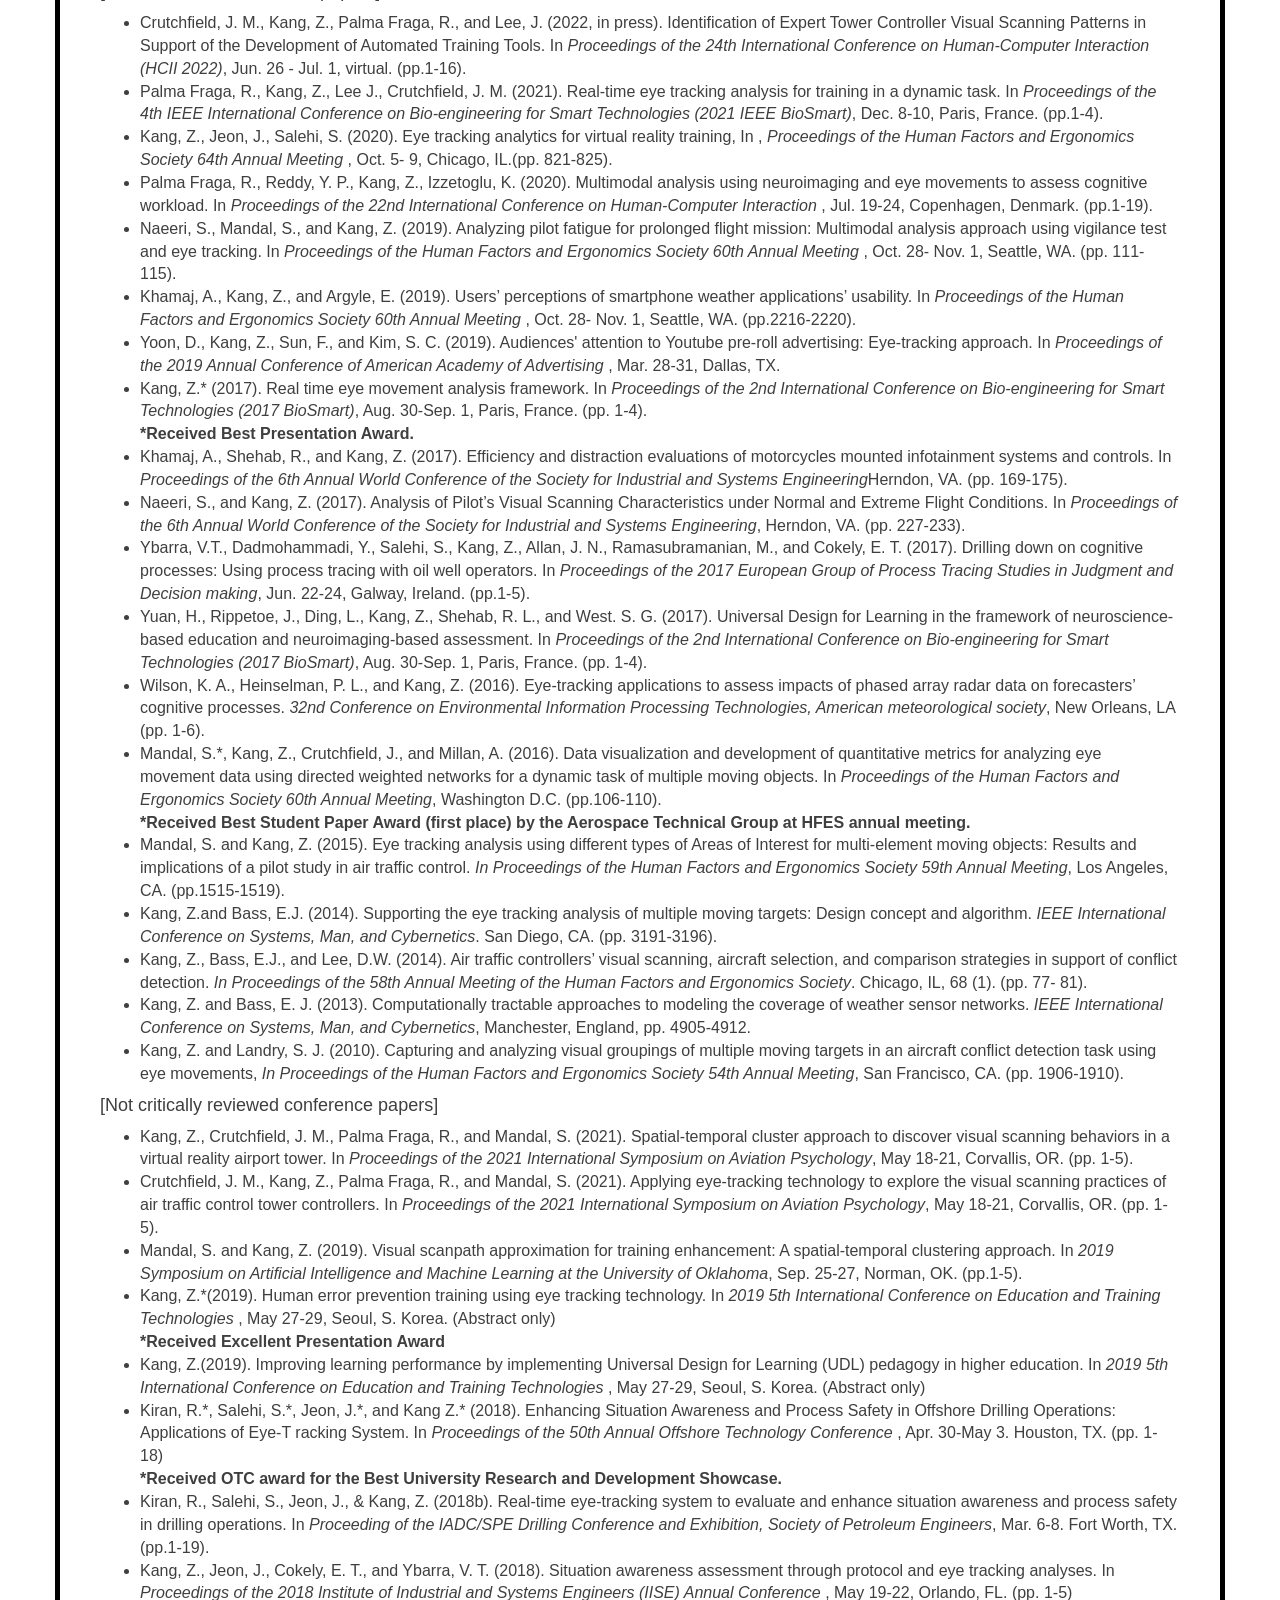
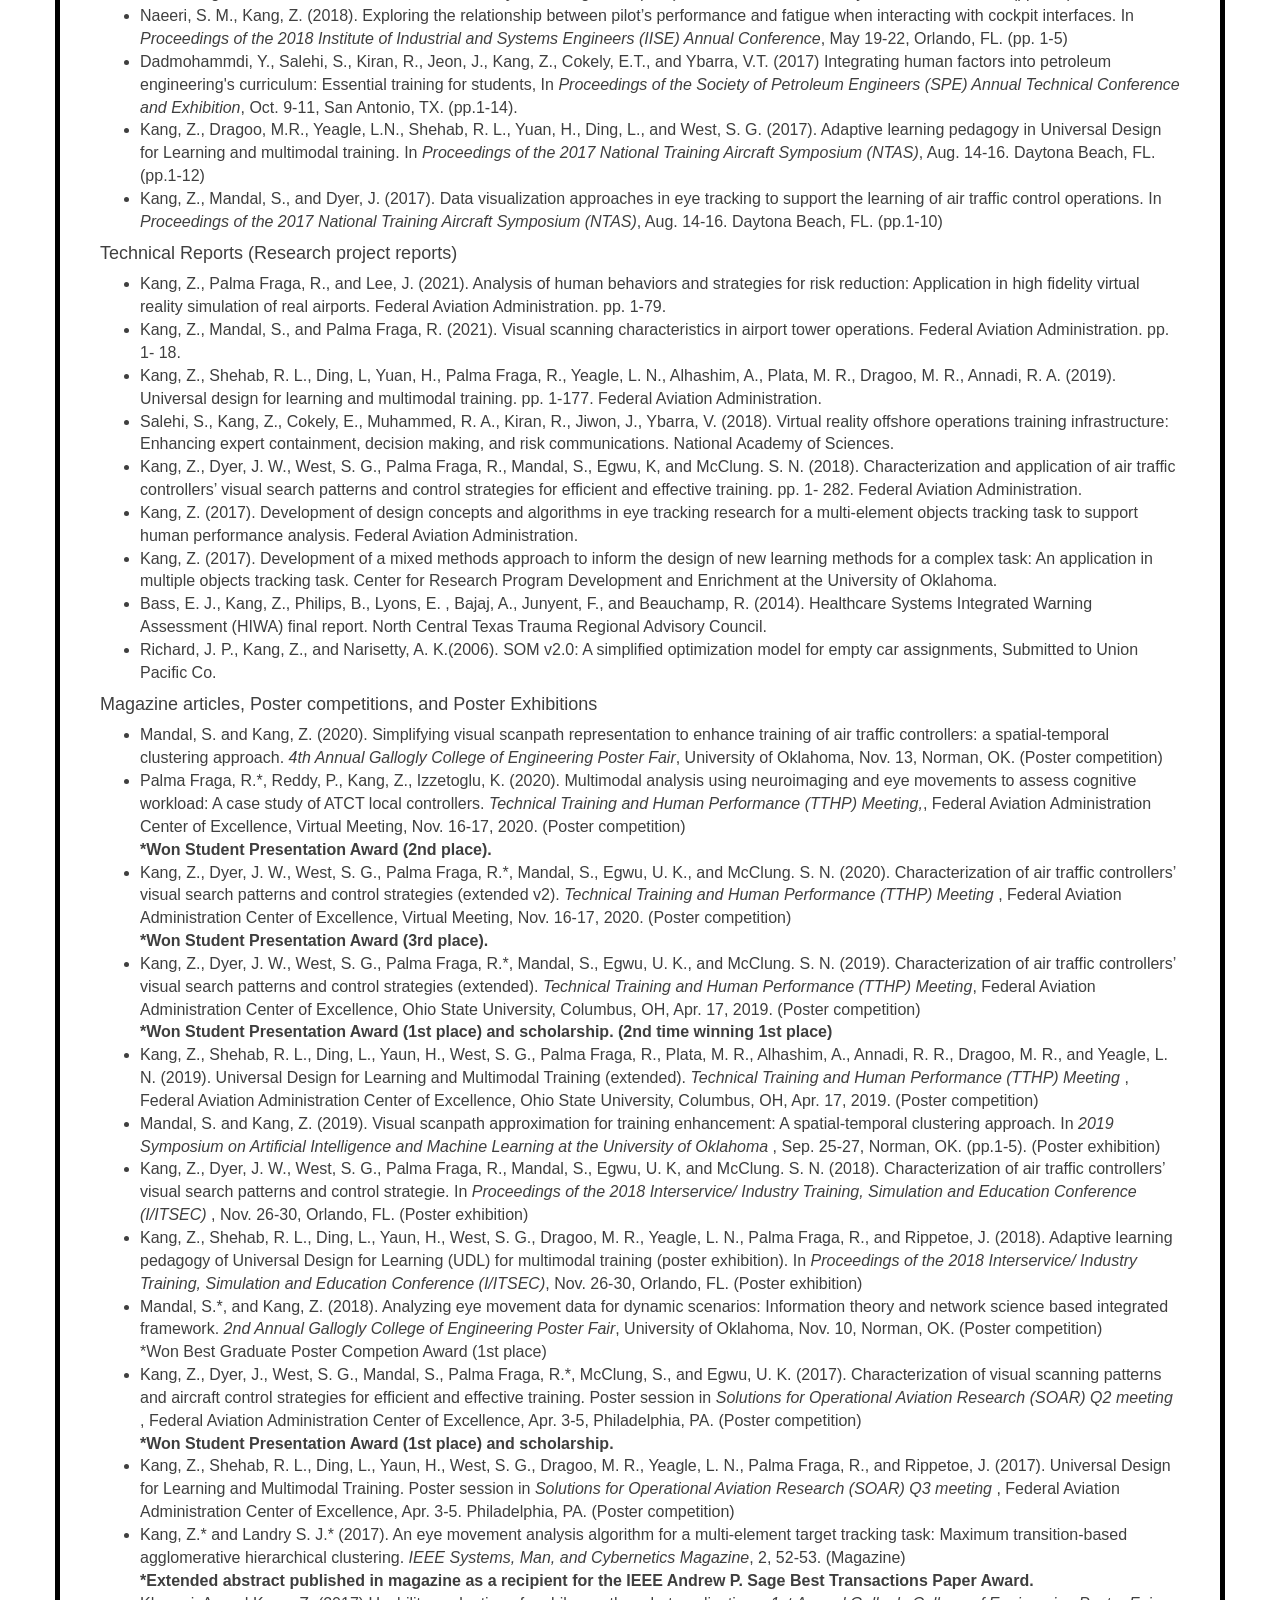
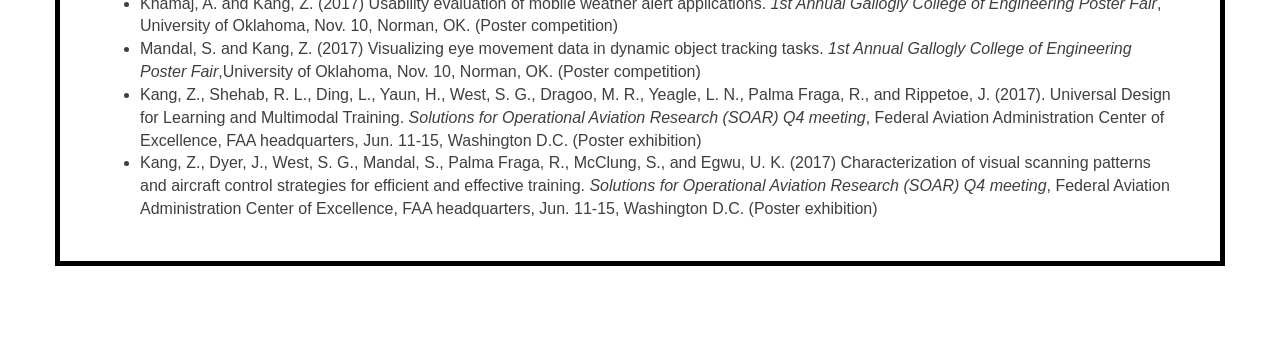
<file: publications.html>
<!--  Tab 4: Publications -->



<!DOCTYPE html>
<html lang="en">


  <head>
    <meta charset="utf-8">
    <meta http-equiv="cache-control" content="no-cache, must-revalidate, post-check=0, pre-check=0">
    <meta http-equiv="expires" content="Sat, 31 Oct 2023 00:00:00 GMT">
    <meta http-equiv="pragma" content="no-cache">
    <meta http-equiv="X-UA-Compatible" content="IE=edge">
    <meta name="viewport" content="width=device-width, initial-scale=1">
    <!-- The above 3 meta tags *must* come first in the head; any other head content must come *after* these tags -->
    <link rel="shortcut icon" href="images/ou_icon.gif"/>
    <title>Ziho Kang | Cognitive Engineering and Decision Making Laboratory</title>

    <!-- Bootstrap -->
    <link href="css/bootstrap.min.css" rel="stylesheet">
    <link href="custom_css.css" rel="stylesheet">

    <!-- HTML5 shim and Respond.js for IE8 support of HTML5 elements and media queries -->
    <!-- WARNING: Respond.js doesn't work if you view the page via file:// -->
    <!--[if lt IE 9]>
      <script src="https://oss.maxcdn.com/html5shiv/3.7.2/html5shiv.min.js"></script>
      <script src="https://oss.maxcdn.com/respond/1.4.2/respond.min.js"></script>
    <![endif]-->
  </head>
  

  <body>
  	<!-- Primary Body Container -->
    <div class="container">


    	<!-- Title -->
        <div id="title" class="row">
            <div  class="col-md-12">
					
					<img src="images/title.png" width="50%" height="50%" class="img-responsive">
					
            </div>
        </div> <!-- End Title -->


        <!-- Nav Bar -->
        <div class="row">
            <nav class="navbar navbar-inverse">
                <div id="nav_container" class="container-fluid">

                    <div class="navbar-header">
                      <button type="button" class="navbar-toggle" data-toggle="collapse" data-target=".navbar-collapse">
                        <span class="icon-bar"></span>
                        <span class="icon-bar"></span>
                        <span class="icon-bar"></span> 
                      </button>
                    </div>

                    <div id="nav_bar" class="collapse navbar-collapse" aria-expanded="false" style="height: 1px;">
                      <ul id="tabs" class="nav navbar-nav nav-center">
                        <li><a href="home.html">HOME</a></li>
                        <li><a href="people.html">PEOPLE</a></li>
                        <li><a href="research.html">RESEARCH</a></li>
                        <li class="active"><a href="publications.html">PUBLICATIONS</a></li>
                        <li><a href="awards.html">AWARDS</a></li>
                        <li><a href="grants.html">GRANTS</a></li>
                        <li><a href="teaching.html">TEACHING</a></li>
                        
                        <li><a href="contact.html">CONTACT</a></li>
                      </ul>
                    </div>
                </div> 
            </nav> 
        </div> <!-- End Nav Bar -->


    	<!-- Research Body -->
    	<div id="research_body" class="row">

            <!-- Banner -->
            <div id="banner_container" class="row">
                <div id="ou_logo" class="row">
                    <img src="images/ou_logo.png" class="img-responsive">
                </div>
            </div> <!-- End Banner -->

            <!-- Research Text -->
            <div id="research_text" class="col-md-12">
                <h3>Publications </h3>
                - Last updated on 04/22/2022
				
				
				 <h4>Book chapter</h4>
				 <ul>

<li>Palma Fraga, R., Reddy, Y. P., Kang, Z., Izzetoglu, K. (2020). Multimodal analysis using neuroimaging and eye movements to assess cognitive workload. In: Schmorrow D. and Fidopiastis C. (Eds.)  <i>
                        Augmented Cognition. </i>, Lecture Notes in Computer Science. HCII. Cham, Switzerland: Springer.  </li>
</ul>
	
				
				<h4>Peer-Reviewed Journal papers (Thompson Reuters Web of Science: SCI or SCIE)</h4>
				
                <ul>
              
<li>Jónsdóttir, A. A., Kang, Z., Sun, T., Mandal, S., and Kim, J. (2021). The effects of language barriers and time constraints on online learning performance: An eye-tracking study. <i>Human Factors: The Journal of Human Factors and Ergonomics Society</i>, https://doi.org/10.1177/00187208211010949 (published online ahead of print)     </li>


<li>Palma Fraga, R., Kang, Z., Crutchfield, J. M, and Mandal, S. (2021). Visual search and conflict mitigation strategies used by expert En Route air traffic controllers. <i>Aerospace</i>, 8(7), 170, 1-16.</li>



<li>Naeeri, S., Kang, Z., Mandal, S., and Kim, K. (2021). Multimodal analysis of eye movements and fatigue in a simulated glass cockpit environment. <i>Aerospace</i>, 8(10), 283, 1-19.</li>


					<li>Argyle, E., Gourley, J. J., Kang, Z., Shehab, R. L. (2020). Investigating the Relationship between Eye Movements and Situation Awareness in Weather Forecasting.  <i> Journal of Applied Ergonomics</i>,  85, 1-9. Article number: 103071.   </li>


					<li>Salehi, S.*, Naqvi, S. A. M.*, Raza, M., Ghazal*, S., Kang, Z.*, Teodoriu, C.* (2020).  Simulation-based training to enhance process safety in offshore energy operations: Process tracing through eye tracking. <i> Journal of Process Safety and Environmental Protection</i>, 138, 220-235.  </li>
<b>*Received Hutchison Medal Award from Institution of Chemical Engineers (IChemE).</b>


					<li>Jenng H., Liu Y. and Kang. Z. (2019). Driver Glance Behaviors and Scanning Patterns: Applying Static and Dynamic Glance Measures to the Analysis of Curve Driving with Secondary Tasks. <i>Human Factors and Ergonomics in Manufacturing & Service Industries</i>, 29(6), 437-446    </li>
                   
                      <li>Mandal, S. and Kang. Z. (2018). Using eye movement data visualization to enhance training of air traffic controllers: A dynamic network approach. <i>Journal of Eye Movement Research</i>, 11(4), 1-20.    </li>

                      <li>Salehi, S., Kiran, R., Jeon, J., and Kang, Z. (2018). Developing a cross-disciplinary, scenario-based training approach integrated with eye tracking data collection to enhance situational awareness in offshore oil and gas operations. <i>Journal of Loss Prevention in the Process Industries</i>, 56, 78-94.    </li>

                       <li>Khamaj, A., and Kang, Z. (2018). Usability evaluation of mobile weather hazard alert applications. <i>Industrial and Systems Engineering Review</i>, 6(1), 21-40.    </li>

                       
                    <li>Wilson, K.A., Heinselman, P.L., and Kang, Z. (2018). Comparing Forecaster Eye Movements during the Warning Decision Process. <i>Weather and Forecasting</i>, 33(2), 501-521.    </li>

                    <li>Kang, Z., Dragoo, M.R., Yeagle, L.N., Shehab, R.L., Yuan, H., Ding, L., and West, S.G. (2018). Adaptive learning pedagogy of Universal Design for Learning (UDL) for multimodal training. <i>Journal of Aviation/Aerospace Education and Research</i>, 27(1), 23-48. </li>

                    <li>Argyle, E. M. Gourley, J. J., Ling, C., Shehab, R. L, and Kang, Z. (2017). Effects of display design on signal detection in flash flood forecasting. <i>International Journal of Human-Computer Studies</i>, 99, 48-56.</li>

                    <li>Kang, Z. and Kim, K. (2017). Multimodal perception study on virtual 3D curved textures with vision and touch for interactive multimedia systems. <i>Multimedia Tools and Applications, 76, 1-15.</i>.</li>

                    <li>Kang, Z., Mandal, S., Crutchfield, J., Millan, A, and McClung, S. (2016). [Special issue on advances in eye tracking technology: Theory, algorithms, and applications]. Design concepts and algorithms in eye tracking research for a multi-element objects tracking-and-controlling task to support human performance analysis. <i>Computational Intelligence and Neuroscience</i>, 2016(1), 1-18.</li>

                    <li>Kang, Z. and Morin, T. (2016). Multi attribute decision making under imperfect information and uncertain outcome of an unfair bidding game. <i>International Journal of Information Technology & Decision Making</i>, 15(1), 63-18.</li>

                    <li>McClung, S. and Kang, Z. (2016). [Special issue on advances in eye tracking technology: Theory, algorithms, and applications]. Characterization of Visual Scanning Patterns in Air Traffic Control. <i>Computational Intelligence and Neuroscience</i>, 2016(1), 19-35.</li>

                    <li>Wilson, K. A., Heinselman, P. L., and Kang, Z. (2016). Exploring applications of eyetracking in operational meteorology research. <i>Bulletin of the American Meteorological Society</i>, 97(11), 2019-2025.</li>
                                      
                    <li>Wilson, K. A., Heinselman, P. L., Kuster, C. M., Kingfield, D. M. and Kang, Z. (2016). Forecaster Performance and Workload: Does Radar Update Time Matter?  <i>Weather and Forecasting</i>, 32, 253-274.</li>

                    <li>Kang, Z.* and Landry, S.J.* (2015). An eye movement analysis algorithm for a multi-element target tracking task: Maximum transition-based agglomerative hierarchical clustering.<i>IEEE Transactions on Human-Machine Systems</i>, 45(1), 13-24.</li>
                    <b>*Received IEEE Andrew P. Sage Best Transactions Paper Award. </b>
                    
                    <li>Kang, Z. and Landry, S.J. (2014). Using scanpaths as a learning method for a conflict detection task of multiple target tracking. <i>Human Factors: The Journal of Human Factors and Ergonomics Society</i>. 56 (1), 1150-1162.</li>

                    <li>Kang, Z. and Landry, S. J. (2014). Top-down approach for a linguistic fuzzy logic model. <i>Cybernetics and Systems: An International Journal</i>, 45(1), 39-55.</li>
                              

                </ul>
				

                <h4>Conference papers</h4>

				<h4> [Peer-reviewed conference papers] </h4>
					
			   <ul>
					
					
					<li>Crutchfield, J. M., Kang, Z., Palma Fraga, R., and Lee, J. (2022, in press). Identification of Expert Tower Controller Visual Scanning Patterns in Support of the Development of Automated Training Tools. In   <i>
                        Proceedings of the 24th International Conference on Human-Computer Interaction (HCII 2022)</i>, Jun. 26 - Jul. 1, virtual. (pp.1-16).  </li>
                   	
					
					<li>Palma Fraga, R., Kang, Z., Lee J., Crutchfield, J. M. (2021). Real-time eye tracking analysis for training in a dynamic task. In <i>
                        Proceedings of the 4th IEEE International Conference on Bio-engineering for Smart Technologies (2021 IEEE  BioSmart)</i>, Dec. 8-10, Paris, France. (pp.1-4). </li>
					
					<li>Kang, Z., Jeon, J., Salehi, S. (2020). Eye tracking analytics for virtual reality training, In ,  <i>
                        Proceedings of the Human Factors and Ergonomics Society 64th Annual Meeting </i>, Oct. 5- 9, Chicago, IL.(pp. 821-825). </li>
                   					

					<li>Palma Fraga, R., Reddy, Y. P., Kang, Z., Izzetoglu, K. (2020). Multimodal analysis using neuroimaging and eye movements to assess cognitive workload. In <i>
                        Proceedings of the 22nd International Conference on Human-Computer Interaction </i>, Jul. 19-24, Copenhagen, Denmark. (pp.1-19).</li>
                   					
					 <li>Naeeri, S., Mandal, S., and Kang, Z. (2019). Analyzing pilot fatigue for prolonged flight mission: Multimodal analysis approach using vigilance test and eye tracking. In <i>
                        Proceedings of the Human Factors and Ergonomics Society 60th Annual Meeting </i>, Oct. 28- Nov. 1, Seattle, WA. (pp. 111-115).</li>
                   
                   <li>Khamaj, A., Kang, Z., and Argyle, E. (2019). Users’ perceptions of smartphone weather applications’ usability. In <i>
                        Proceedings of the Human Factors and Ergonomics Society 60th Annual Meeting </i>, Oct. 28- Nov. 1, Seattle, WA. (pp.2216-2220).</li>
                   
                      <li>Yoon, D., Kang, Z., Sun, F., and Kim, S. C. (2019). Audiences' attention to Youtube pre-roll advertising: Eye-tracking approach. In <i>
                        Proceedings of the 2019 Annual Conference of American Academy of Advertising </i>, Mar. 28-31, Dallas, TX. </li>
				     
                   				 
                    <li>Kang, Z.* (2017). Real time eye movement analysis framework. In <i>
                        Proceedings of the 2nd International Conference on Bio-engineering for Smart Technologies (2017 BioSmart)</i>, Aug. 30-Sep. 1, Paris, France. (pp. 1-4).</li>
                    <b>*Received Best Presentation Award.</b>

                    <li>Khamaj, A., Shehab, R., and Kang, Z. (2017). Efficiency and distraction evaluations of motorcycles mounted infotainment systems and controls. In  <i>
                        Proceedings of the 6th Annual World Conference of the Society for Industrial and Systems Engineering</i>Herndon, VA. (pp. 169-175).</li>   
 	
                    <li>Naeeri, S., and Kang, Z. (2017). Analysis of Pilot’s Visual Scanning Characteristics under Normal and Extreme Flight Conditions. In  <i>
                       Proceedings of the 6th Annual World Conference of the Society for Industrial and Systems Engineering</i>, Herndon, VA. (pp. 227-233).</li>

					<li>Ybarra, V.T., Dadmohammadi, Y., Salehi, S., Kang, Z., Allan, J. N., Ramasubramanian, M., and Cokely, E. T. (2017). Drilling down on cognitive processes: Using process tracing with oil well operators. In <i>
                        Proceedings of the 2017 European Group of Process Tracing Studies in Judgment and Decision making</i>, Jun. 22-24, Galway, Ireland. (pp.1-5).</li>		
								
                    <li>Yuan, H., Rippetoe, J., Ding, L., Kang, Z., Shehab, R. L., and West. S. G. (2017). Universal Design for Learning in the framework of neuroscience-based education and neuroimaging-based assessment. In <i>
                        Proceedings of the 2nd International Conference on Bio-engineering for Smart Technologies (2017 BioSmart)</i>, Aug. 30-Sep. 1, Paris, France. (pp. 1-4).</li>

                    <li>Wilson, K. A., Heinselman, P. L., and Kang, Z. (2016). Eye-tracking applications to assess impacts of phased array radar data on forecasters’ cognitive processes. 
					<i>32nd Conference on Environmental Information Processing Technologies, American meteorological society</i>, New Orleans, LA (pp. 1-6)</i>.</li>

                    <li> Mandal, S.*, Kang, Z., Crutchfield, J., and Millan, A. (2016). Data visualization and development of quantitative metrics for analyzing eye movement data using directed weighted networks for a dynamic task of multiple moving objects. In <i>Proceedings of the Human Factors and Ergonomics Society 60th Annual Meeting</i>, Washington D.C. (pp.106-110).</li>
                    <b> *Received Best Student Paper Award (first place) by the Aerospace Technical Group at HFES annual meeting. </b>


                    <li>Mandal, S. and Kang, Z. (2015). Eye tracking analysis using different types of Areas of Interest for multi-element moving objects: Results and implications of a pilot study in air traffic control. <i>In Proceedings of the Human Factors and Ergonomics Society 59th Annual Meeting</i>, Los Angeles, CA. (pp.1515-1519).</li>
                    
                    <li>Kang, Z.and Bass, E.J. (2014). Supporting the eye tracking analysis of multiple moving targets: Design concept and algorithm. <i>IEEE International Conference on Systems, Man, and Cybernetics</i>. San Diego, CA. (pp. 3191-3196).</li>

                    <li>Kang, Z., Bass, E.J., and Lee, D.W. (2014). Air traffic controllers’ visual scanning, aircraft selection, and comparison strategies in support of conflict detection. <i>In Proceedings of the 58th Annual Meeting of the Human Factors and Ergonomics Society</i>. Chicago, IL, 68 (1). (pp. 77- 81).</li>

                    <li>Kang, Z. and Bass, E. J. (2013). Computationally tractable approaches to modeling the coverage of weather sensor networks. <i>IEEE International Conference on Systems, Man, and Cybernetics</i>, Manchester, England, pp. 4905-4912.</li>

                    <li>Kang, Z. and Landry, S. J. (2010). Capturing and analyzing visual groupings of multiple moving targets in an aircraft conflict detection task using eye movements, <i>In Proceedings of the Human Factors and Ergonomics Society 54th Annual Meeting</i>, San Francisco, CA. (pp. 1906-1910).</li>

                      </ul>
				
				<h4> [Not critically reviewed conference papers] </h4>
		<ul>		
				    <li>Kang, Z., Crutchfield, J. M., Palma Fraga, R., and Mandal, S. (2021). Spatial-temporal cluster approach to discover visual scanning behaviors in a virtual reality airport tower. In <i>
                        Proceedings of the 2021 International Symposium on Aviation Psychology</i>, May 18-21, Corvallis, OR. (pp. 1-5).</li>
											 
				   <li>Crutchfield, J. M., Kang, Z., Palma Fraga, R., and Mandal, S. (2021). Applying eye-tracking technology to explore the visual scanning practices of air traffic control tower controllers. In <i>
                        Proceedings of the 2021 International Symposium on Aviation Psychology</i>, May 18-21, Corvallis, OR. (pp. 1-5).</li>
 
				   <li>Mandal, S. and Kang, Z. (2019). Visual scanpath approximation for training enhancement: A spatial-temporal clustering approach. In <i>
                        2019 Symposium on Artificial Intelligence and Machine Learning at the University of Oklahoma</i>, Sep. 25-27, Norman, OK. (pp.1-5).</li>						
				   
				   <li>Kang, Z.*(2019). Human error prevention training using eye tracking technology. In <i>
                        2019 5th International Conference on Education and Training Technologies </i>, May 27-29, Seoul, S. Korea. (Abstract only)</li>
					<b>*Received Excellent Presentation Award</b>

                    <li>Kang, Z.(2019). Improving learning performance by implementing Universal Design for Learning (UDL) pedagogy in higher education. In <i>
                        2019 5th International Conference on Education and Training Technologies </i>, May 27-29, Seoul, S. Korea. (Abstract only)</li>

					<li>Kiran, R.*, Salehi, S.*, Jeon, J.*, and Kang Z.* (2018). Enhancing Situation Awareness and Process Safety in Offshore Drilling Operations: Applications of Eye-T		racking System. In  <i>
                        Proceedings of the 50th Annual Offshore Technology Conference </i>, Apr. 30-May 3. Houston, TX. (pp. 1-18)</li>
                   <b> *Received OTC award for the Best University Research and Development Showcase.</b>
				   
				   <li>Kiran, R., Salehi, S., Jeon, J., & Kang, Z. (2018b). Real-time eye-tracking system to evaluate and enhance situation awareness and process safety in drilling operations. In   <i>
                        Proceeding of the  IADC/SPE Drilling Conference and Exhibition, Society of Petroleum Engineers</i>, Mar. 6-8. Fort Worth, TX. (pp.1-19).</li>
  
				 
					
						<li>Kang, Z., Jeon, J., Cokely, E. T., and Ybarra, V. T. (2018). Situation awareness assessment through protocol and eye tracking analyses. In <i>
                        Proceedings of the 2018 Institute of Industrial and Systems Engineers (IISE) Annual Conference </i>, May 19-22, Orlando, FL. (pp. 1-5)</li>
                  
                    <li>Naeeri, S. M., Kang, Z. (2018). Exploring the relationship between pilot’s performance and fatigue when interacting with cockpit interfaces. In   <i>
                       Proceedings of the 2018 Institute of Industrial and Systems Engineers (IISE) Annual Conference</i>, May 19-22, Orlando, FL. (pp. 1-5)</li>
                   
					  <li>Dadmohammdi, Y., Salehi, S., Kiran, R., Jeon, J., Kang, Z., Cokely, E.T., and Ybarra, V.T. (2017) Integrating human factors into petroleum engineering's curriculum: Essential training for students, In  <i>
                        Proceedings of the Society of Petroleum Engineers (SPE) Annual Technical Conference and Exhibition</i>, Oct. 9-11, San Antonio, TX. (pp.1-14).</li>   
				   					
					
					<li>Kang, Z., Dragoo, M.R., Yeagle, L.N., Shehab, R. L., Yuan, H., Ding, L., and West, S. G. (2017). Adaptive learning pedagogy in Universal Design for Learning and multimodal training. In <i>
                        Proceedings of the 2017 National Training Aircraft Symposium (NTAS)</i>, Aug. 14-16. Daytona Beach, FL. (pp.1-12)</li>
                    
                    <li>Kang, Z., Mandal, S., and Dyer, J. (2017). Data visualization approaches in eye tracking to support the learning of air traffic control operations. In   <i>
                        Proceedings of the 2017 National Training Aircraft Symposium (NTAS)</i>, Aug. 14-16. Daytona Beach, FL. (pp.1-10)</li>   
						
</ul>

                <h4>Technical Reports (Research project reports)</h4>
                <ul>

<li>Kang, Z., Palma Fraga, R., and Lee, J. (2021). Analysis of human behaviors and strategies for risk reduction: Application in high fidelity virtual reality simulation of real airports. Federal Aviation Administration. pp. 1-79.</li>
<li>Kang, Z., Mandal, S., and Palma Fraga, R. (2021). Visual scanning characteristics in airport tower operations. Federal Aviation Administration. pp. 1- 18.</li>


                    <li>Kang, Z., Shehab, R. L., Ding, L, Yuan, H., Palma Fraga, R., Yeagle, L. N., Alhashim, A., Plata, M. R., Dragoo, M. R., Annadi, R. A. (2019). Universal design for learning and multimodal training. pp. 1-177. Federal Aviation Administration.</li>
 

                    <li>Salehi, S., Kang, Z., Cokely, E., Muhammed, R. A., Kiran, R., Jiwon, J., Ybarra, V. (2018). Virtual reality offshore operations training infrastructure:  Enhancing expert containment, decision making, and risk communications. National Academy of Sciences.</li>

                    <li>Kang, Z., Dyer, J. W., West, S. G., Palma Fraga, R., Mandal, S., Egwu, K, and McClung. S. N. (2018). Characterization and application of air traffic controllers’ visual search patterns and control strategies for efficient and effective training. pp. 1- 282. Federal Aviation Administration.
                    </li>


                    <li>Kang, Z. (2017). Development of design concepts and algorithms in eye tracking research for a multi-element objects tracking task to support human performance analysis. Federal Aviation Administration.</li>

                    <li>Kang, Z. (2017). Development of a mixed methods approach to inform the design of new learning methods for a complex task: An application in multiple objects tracking task. Center for Research Program Development and Enrichment at the University of Oklahoma.</li>

                    <li>Bass, E. J., Kang, Z., Philips, B., Lyons, E. , Bajaj, A., Junyent, F., and Beauchamp, R. (2014). Healthcare Systems Integrated Warning Assessment (HIWA) final report. North Central Texas Trauma Regional Advisory Council.</li>

                    <li>Richard, J. P., Kang, Z., and Narisetty, A. K.(2006). SOM v2.0: A simplified optimization model for empty car assignments, Submitted to Union Pacific Co.</li>
                </ul>
							
                <h4>Magazine articles, Poster competitions, and Poster Exhibitions</h4>
                <ul>	
				
				  <li>Mandal, S. and Kang, Z. (2020). Simplifying visual scanpath representation to enhance training of air traffic controllers: a spatial-temporal clustering approach. <i>
                        4th Annual Gallogly College of Engineering Poster Fair</i>, University of Oklahoma, Nov. 13, Norman, OK. (Poster competition)</li>   
				<li>Palma Fraga, R.*, Reddy, P., Kang, Z., Izzetoglu, K. (2020). Multimodal analysis using neuroimaging and eye movements to assess cognitive workload: A case study of ATCT local controllers. <i>
                        Technical Training and Human Performance (TTHP) Meeting,</i>, Federal Aviation Administration Center of Excellence, Virtual Meeting, Nov. 16-17, 2020.  (Poster competition)</li> 
					<b>*Won Student Presentation Award (2nd place).</b>		
				<li>Kang, Z., Dyer, J. W., West, S. G., Palma Fraga, R.*, Mandal, S., Egwu, U. K., and McClung. S. N. (2020). Characterization of air traffic controllers’ visual search patterns and control strategies (extended v2). <i>
                        Technical Training and Human Performance (TTHP) Meeting </i>, Federal Aviation Administration Center of Excellence, Virtual Meeting, Nov. 16-17, 2020.  (Poster competition)</li>   
				<b>*Won Student Presentation Award (3rd place).</b>	
				
				<li>Kang, Z., Dyer, J. W., West, S. G., Palma Fraga, R.*, Mandal, S., Egwu, U. K., and McClung. S. N. (2019). Characterization of air traffic controllers’ visual search patterns and control strategies (extended).  <i>
                       Technical Training and Human Performance (TTHP) Meeting</i>, Federal Aviation Administration Center of Excellence, Ohio State University, Columbus, OH, Apr. 17, 2019.  (Poster competition)</li>   
				<b>*Won Student Presentation Award (1st place) and scholarship. (2nd time winning 1st place)</b>	
				
				<li>Kang, Z., Shehab, R. L., Ding, L., Yaun, H., West, S. G., Palma Fraga, R., Plata, M. R., Alhashim, A., Annadi, R. R., Dragoo, M. R., and Yeagle, L. N. (2019). Universal Design for Learning and Multimodal Training (extended). <i>
                        Technical Training and Human Performance (TTHP) Meeting </i>, Federal Aviation Administration Center of Excellence, Ohio State University, Columbus, OH, Apr. 17, 2019. (Poster competition)</li>   
				<li>Mandal, S. and Kang, Z. (2019). Visual scanpath approximation for training enhancement: A spatial-temporal clustering approach. In  <i>
                        2019 Symposium on Artificial Intelligence and Machine Learning at the University of Oklahoma </i>, Sep. 25-27, Norman, OK. (pp.1-5). (Poster exhibition)</li>   
				
				<li>Kang, Z., Dyer, J. W., West, S. G., Palma Fraga, R., Mandal, S., Egwu, U. K, and McClung. S. N. (2018). Characterization of air traffic controllers’ visual search patterns and control strategie. In  <i>
                        Proceedings of the 2018 Interservice/ Industry Training, Simulation and Education Conference (I/ITSEC) </i>, Nov. 26-30, Orlando, FL. (Poster exhibition)</li>   
				
				<li>Kang, Z., Shehab, R. L., Ding, L., Yaun, H., West, S. G., Dragoo, M. R., Yeagle, L. N., Palma Fraga, R., and Rippetoe, J. (2018). Adaptive learning pedagogy of Universal Design for Learning (UDL) for multimodal training (poster exhibition). In  <i>
                        Proceedings of the 2018 Interservice/ Industry Training, Simulation and Education Conference (I/ITSEC)</i>, Nov. 26-30, Orlando, FL. (Poster exhibition) </li>   
				
				<li>Mandal, S.*, and Kang, Z. (2018). Analyzing eye movement data for dynamic scenarios: Information theory and network science based integrated framework.  <i>
                        2nd Annual Gallogly College of Engineering Poster Fair</i>, University of Oklahoma, Nov. 10, Norman, OK. (Poster competition)</li>   
					*Won Best Graduate Poster Competion Award (1st place)		
				<li>Kang, Z., Dyer, J., West, S. G., Mandal, S., Palma Fraga, R.*, McClung, S., and Egwu, U. K. (2017). Characterization of visual scanning patterns and aircraft control strategies for efficient and effective training. Poster session in<i>
                        Solutions for Operational Aviation Research (SOAR) Q2 meeting </i>, Federal Aviation Administration Center of Excellence, Apr. 3-5, Philadelphia, PA. (Poster competition) </li>   
				<b>*Won Student Presentation Award (1st place) and scholarship.</b>	
				
				<li>Kang, Z., Shehab, R. L., Ding, L., Yaun, H., West, S. G., Dragoo, M. R., Yeagle, L. N., Palma Fraga, R., and Rippetoe, J.  (2017). Universal Design for Learning and Multimodal Training. Poster session in  <i>
                       Solutions for Operational Aviation Research (SOAR) Q3 meeting </i>, Federal Aviation Administration Center of Excellence, Apr. 3-5. Philadelphia, PA. (Poster competition)</li>   
								
				
				<li>Kang, Z.* and Landry S. J.* (2017). An eye movement analysis algorithm for a multi-element target tracking task: Maximum transition-based agglomerative hierarchical clustering.  <i>
                        IEEE Systems, Man, and Cybernetics Magazine</i>, 2, 52-53. (Magazine)</li> 
<b>*Extended abstract published in magazine as a recipient for the IEEE Andrew P. Sage Best Transactions Paper Award.</b>
						
				
				<li>Khamaj, A. and Kang, Z. (2017) Usability evaluation of mobile weather alert applications. <i>
                        1st Annual Gallogly College of Engineering Poster Fair</i>, University of Oklahoma, Nov. 10, Norman, OK. (Poster competition)</li>   
				<li>Mandal, S. and Kang, Z. (2017) Visualizing eye movement data in dynamic object tracking tasks.  <i>
                        1st Annual Gallogly College of Engineering Poster Fair</i>,University of Oklahoma, Nov. 10, Norman, OK. (Poster competition)</li>   
						<li>Kang, Z., Shehab, R. L., Ding, L., Yaun, H., West, S. G., Dragoo, M. R., Yeagle, L. N., Palma Fraga, R., and Rippetoe, J.  (2017). Universal Design for Learning and Multimodal Training.  <i>
                        Solutions for Operational Aviation Research (SOAR) Q4 meeting</i>, Federal Aviation Administration Center of Excellence, FAA headquarters, Jun. 11-15, Washington D.C. (Poster exhibition)</li>   
				<li>Kang, Z., Dyer, J., West, S. G., Mandal, S., Palma Fraga, R., McClung, S., and Egwu, U. K. (2017) Characterization of visual scanning patterns and aircraft control strategies for efficient and effective training. <i>
                        Solutions for Operational Aviation Research (SOAR) Q4 meeting</i>, Federal Aviation Administration Center of Excellence, FAA headquarters, Jun. 11-15, Washington D.C. (Poster exhibition)	</li>   
			
				
				 </ul>
				

            </div> <!-- End Research Text -->
    	</div> <!-- End Research Body -->

        <!-- Bottom Space -->
        <div id="bottom_space" class="row">
            <p><br><br><br></p>
        </div> <!-- End Bottom Space -->

    </div>

    <!-- jQuery (necessary for Bootstrap's JavaScript plugins) -->
    <script src="https://ajax.googleapis.com/ajax/libs/jquery/1.11.3/jquery.min.js"></script>
    <!-- Include all compiled plugins (below), or include individual files as needed -->
    <script src="js/bootstrap.min.js"></script>
    <!--<script type="text/javascript" src="jqeyes-1.0.js"></script> -->

<!--
<script type="text/javascript">
   if(window.location.href.substr(-2) !== "?r") {
      window.location = window.location.href + "?r";
    }
</script>
-->
    
  </body>


</html>
</file>
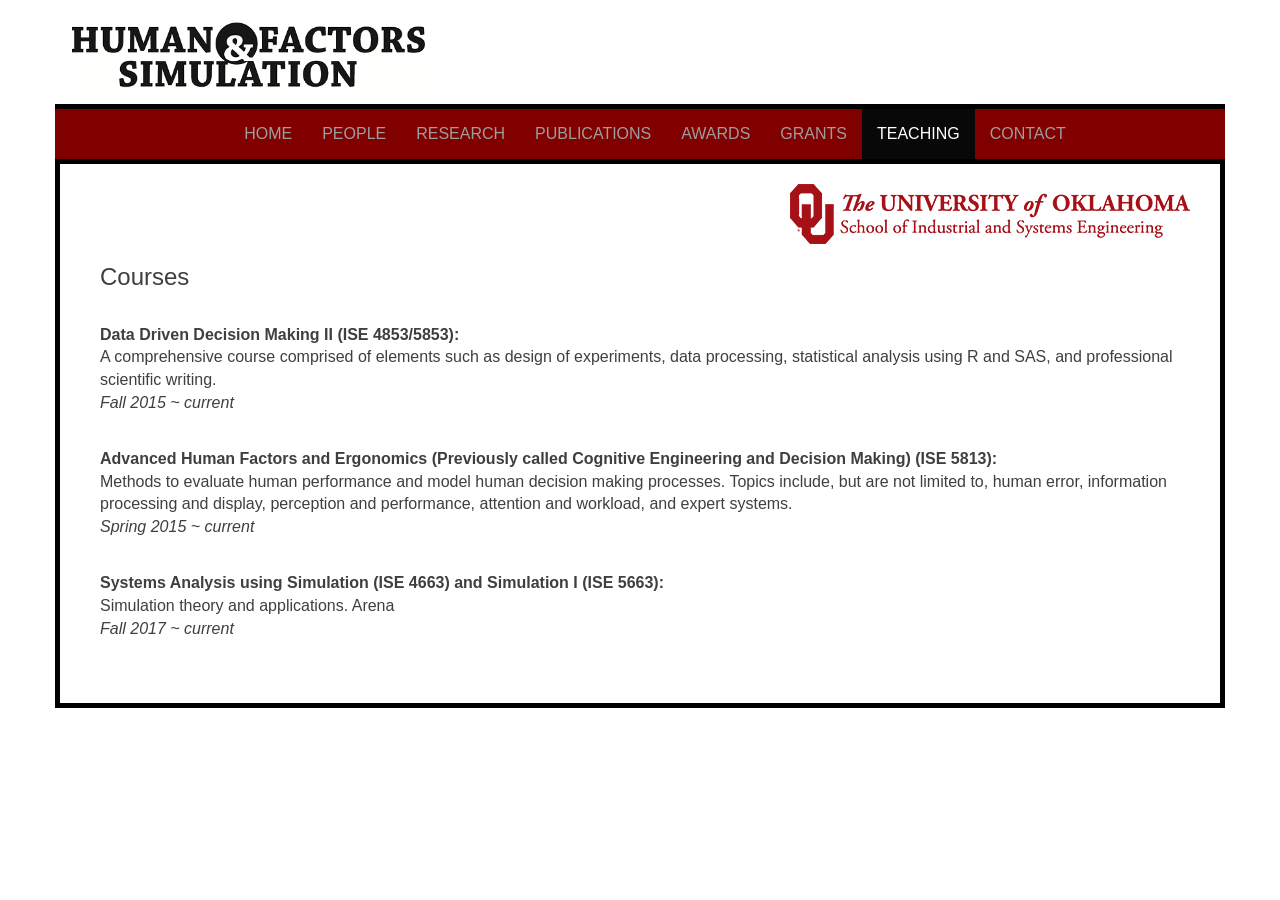
<file: teaching.html>
<!--  Tab 5: Teaching -->



<!DOCTYPE html>
<html lang="en">


  <head>
    <meta charset="utf-8">
    <meta http-equiv="cache-control" content="no-cache, must-revalidate, post-check=0, pre-check=0">
    <meta http-equiv="expires" content="Sat, 31 Oct 2020 00:00:00 GMT">
    <meta http-equiv="pragma" content="no-cache">
    <meta http-equiv="X-UA-Compatible" content="IE=edge">
    <meta name="viewport" content="width=device-width, initial-scale=1">
    <!-- The above 3 meta tags *must* come first in the head; any other head content must come *after* these tags -->
    <link rel="shortcut icon" href="images/ou_icon.gif"/>
    <title>Ziho Kang | Cognitive Engineering and Decision Making Laboratory</title>

    <!-- Bootstrap -->
    <link href="css/bootstrap.min.css" rel="stylesheet">
    <link href="custom_css.css" rel="stylesheet">

    <!-- HTML5 shim and Respond.js for IE8 support of HTML5 elements and media queries -->
    <!-- WARNING: Respond.js doesn't work if you view the page via file:// -->
    <!--[if lt IE 9]>
      <script src="https://oss.maxcdn.com/html5shiv/3.7.2/html5shiv.min.js"></script>
      <script src="https://oss.maxcdn.com/respond/1.4.2/respond.min.js"></script>
    <![endif]-->
  </head>
  

  <body>
    <!-- Primary Body Container -->
    <div class="container">


        <!-- Title -->
        <div id="title" class="row">
            <div  class="col-md-12">
                
					<img src="images/title.png" width="50%" height="50%" class="img-responsive">
					
            </div>
        </div> <!-- End Title -->


        <!-- Nav Bar -->
        <div class="row">
            <nav class="navbar navbar-inverse">
                <div id="nav_container" class="container-fluid">

                    <div class="navbar-header">
                      <button type="button" class="navbar-toggle" data-toggle="collapse" data-target=".navbar-collapse">
                        <span class="icon-bar"></span>
                        <span class="icon-bar"></span>
                        <span class="icon-bar"></span> 
                      </button>
                    </div>

                    <div id="nav_bar" class="collapse navbar-collapse" aria-expanded="false" style="height: 1px;">
                      <ul id="tabs" class="nav navbar-nav nav-center">
                        <li><a href="home.html">HOME</a></li>
                        <li><a href="people.html">PEOPLE</a></li>
                        <li><a href="research.html">RESEARCH</a></li>
                        <li><a href="publications.html">PUBLICATIONS</a></li>
                        <li><a href="awards.html">AWARDS</a></li>
                        <li><a href="grants.html">GRANTS</a></li>
                        <li class="active"><a href="teaching.html">TEACHING</a></li>
                        
                        <li><a href="contact.html">CONTACT</a></li>
                      </ul>
                    </div>
                </div> 
            </nav> 
        </div> <!-- End Nav Bar -->


        <!-- Teaching Body -->
        <div id="teaching_body" class="row">

            <!-- Banner -->
            <div id="banner_container" class="row">
                <div id="ou_logo" class="row">
                    <img src="images/ou_logo.png" class="img-responsive">
                </div>
            </div> <!-- End Banner -->
            
            <!-- Teaching Text -->
            <div id="teaching_text" class="col-md-12">
                <h3>Courses</h3>

                <p>
                    <br>
                    <b>Data Driven Decision Making II (ISE 4853/5853):</b><br>
                    A comprehensive course comprised of elements such as design of experiments, data processing, statistical analysis using R and SAS, and professional scientific writing.<br>
                    <i>Fall 2015 ~ current</i>
                    <br><br>
                </p>

                <p>
                    <b>Advanced Human Factors and Ergonomics (Previously called Cognitive Engineering and Decision Making) (ISE 5813):</b><br>
                    Methods to evaluate human performance and model human decision making processes. Topics include, but are not limited to, human error, information processing and display, perception and performance, attention and workload, and expert systems.<br>
                    <i>Spring 2015 ~ current </i>
                    <br><br>
                </p>

                <p>

                    <b>Systems Analysis using Simulation (ISE 4663) and Simulation I (ISE 5663):</b><br>
                    Simulation theory and applications. Arena <br>
                    <i>Fall 2017 ~ current </i>
                    <br><br>
                </p>

             
            </div> <!-- End Teaching Text -->

        </div> <!-- End Teaching Body -->

        <!-- Bottom Space -->
        <div id="bottom_space" class="row">
            <p><br><br><br></p>
        </div> <!-- End Bottom Space -->

    </div>

    <!-- jQuery (necessary for Bootstrap's JavaScript plugins) -->
    <script src="https://ajax.googleapis.com/ajax/libs/jquery/1.11.3/jquery.min.js"></script>
    <!-- Include all compiled plugins (below), or include individual files as needed -->
    <script src="js/bootstrap.min.js"></script>
    <!--<script type="text/javascript" src="jqeyes-1.0.js"></script> -->
<!--
<script type="text/javascript">
   if(window.location.href.substr(-2) !== "?r") {
      window.location = window.location.href + "?r";
    }
</script>
    -->
  </body>


</html>
</file>
<file: custom_css.css>
body{
  font-family: arial;
  color: #3f3f3f;
}

.container
{
  margin-top: 20px;
}

p{
  font-size: 16px;
}

ul{
  font-size: 16px;
}

ol{
  font-size: 16px;
}




/******* Title ********/
#title
{
  display: inline-block;
  font-size: 36px;
  width: auto;
}

#title img.img-responsive
{
  width: 65%;
  max-width: 100%;
}

#title_img
{
  min-height: 30px;
  min-width: 250px;
  width: 65%;
  margin-left: auto;
  margin-right: auto;
}




/******* Nav Bar *******/
.navbar .navbar-nav {
  display: inline-block;
  float: center;
  vertical-align: top;
}

.navbar .navbar-collapse {
  text-align: center;
}

#nav_container
{
  border-width: 5px 0px 5px 0px;
  border-style: solid;
  border-color: black;
}

div#nav_container.container-fluid
{
  padding: 0px;
}

.navbar
{
  border-width: 0 0 0 0;
  margin-bottom: 0px;
}

/* Tab text color */
.nav > li > a{
  color: white;
}

/* Center tabs */
.nav > li > a:hover,
.nav > li > a:focus {
    text-decoration: none;
    background-color: gray; /* Hover highlight color*/
}

/* Center navbar-nav */
@media (min-width: 768px){
.navbar-nav{
    margin: 0 auto;
    display: table;
    table-layout: fixed;
    float: none;
}
}

/* Space out tabs */ /*
.navbar-nav > li{
  padding-left:30px;
  padding-right:30px;
}*/

#nav_bar
{
  background-color: maroon;
}

#tabs
{
  margin-left: 30px;
}




/******* Banner *******/
#banner_container
{
  margin-top: 10px;
  margin-bottom: 0px;
  margin-right: 10px;
  margin-left: 10px;
}

#ou_logo
{
  position: relative;
  float: right;
  margin-top: 10px;
  margin-bottom: 0px;
  margin-right: 10px;
  margin-left: 10px;
}




/******* Tab 1: Home *******/
#ou_logo_home
{
  position: relative;
  float: right;
}

#home_text
{
  padding-left: 30px;
  padding-right: 30px;
}


/* Carousel */
#carousel-example-generic
{
  margin: 0 auto;
}

.carousel
{
  background-color: black;
}

.carousel-inner > .item > img 
{
  margin: 0 auto;
  max-height: 450px;
}

#home_body
{
  border-width: 0px 5px 5px 5px;
  border-style: solid;
  border-color: black;
}

#carousel_container
{
  border-width: 0px 0 5px 0;
  border-style: solid;
  border-color: black;
}


/* Dynamic Eyes */
div.eyes {
  width: 160px;
  margin-left: 20px;
  margin-right: 20px;
  position: relative;
}

div.left_eye,
div.right_eye {
  width: 60px;
  height: 60px;
  top: 0;
  position: absolute;
  background-repeat: no-repeat;
  background-position: center center;                  
}

div.left_eye {
  left: 0;
}

div.right_eye {
  right: 0;
}

div.eyes div.pupil {
  left: 17px;
  top: 17px;
  width: 25px;
  height: 25px;
  position: relative;
  background-image: url("http://i.imgur.com/GKex9PY.png");
  background-repeat: no-repeat;
  background-position: center center;         
}

#ellipse div.left_eye,
#ellipse div.right_eye {
  background-image: url("http://i.imgur.com/HLTwbEI.png");
}




/******* Tab 2: People *******/
#people_body
{
  border-width: 0px 5px 5px 5px;
  border-style: solid;
  border-color: black;
  padding-left: 10px;
  padding-right: 10px;
  padding-bottom: 30px;
}

#kang_image
{
  margin-top: 25px;
  margin-bottom: 10px;
  width: 50%;
}
#kang_text
{
  width: 60%;
}

#argyle_image
{
  margin-top: 25px;
  margin-bottom: 10px;
  width: 50%;
}
#argyle_text
{
  width: 60%;
}

#mcclung_image
{
  margin-top: 25px;
  margin-bottom: 10px;
  width: 50%;
}
#mcclung_text
{
  width: 60%;
}

#mandal_image
{
  margin-top: 25px;
  margin-bottom: 10px;
  width: 50%;
}
#mandal_text
{
  width: 60%;
}

#jeon_image
{
  margin-top: 25px;
  margin-bottom: 10px;
  width: 50%;
}
#jeon_text
{
  width: 60%;
}

#khamaj_image
{
  margin-top: 25px;
  margin-bottom: 10px;
  width: 50%;
}
#khamaj_text
{
  width: 60%;
}

#naeeri_image
{
  margin-top: 25px;
  margin-bottom: 10px;
  width: 50%;
}
#naeeri_text
{
  width: 60%;
}




/******* Tab 3: Research *******/
#research_body
{
  border-width: 0px 5px 5px 5px;
  border-style: solid;
  border-color: black;
  padding-left: 10px;
  padding-right: 10px;
  padding-bottom: 30px;
}

#research_text
{
  padding-left: 30px;
  padding-right: 30px;
}




/******* Tab 4: Teaching *******/
#teaching_body
{
  border-width: 0px 5px 5px 5px;
  border-style: solid;
  border-color: black;
  padding-left: 10px;
  padding-right: 10px;
  padding-bottom: 30px;
}

#teaching_text
{
  padding-left: 30px;
  padding-right: 30px;
}




/******* Tab 5: Contact *******/
#contact_body
{
  border-width: 0px 5px 5px 5px;
  border-style: solid;
  border-color: black;
  padding-left: 10px;
  padding-right: 10px;
  padding-bottom: 30px;
}

#contact_text
{
  padding-left: 30px;
  padding-right: 30px;
}

#map
{
  margin-top: 30px;
}

#gmap_canvas img{max-width:none!important;background:none!important}
</file>
